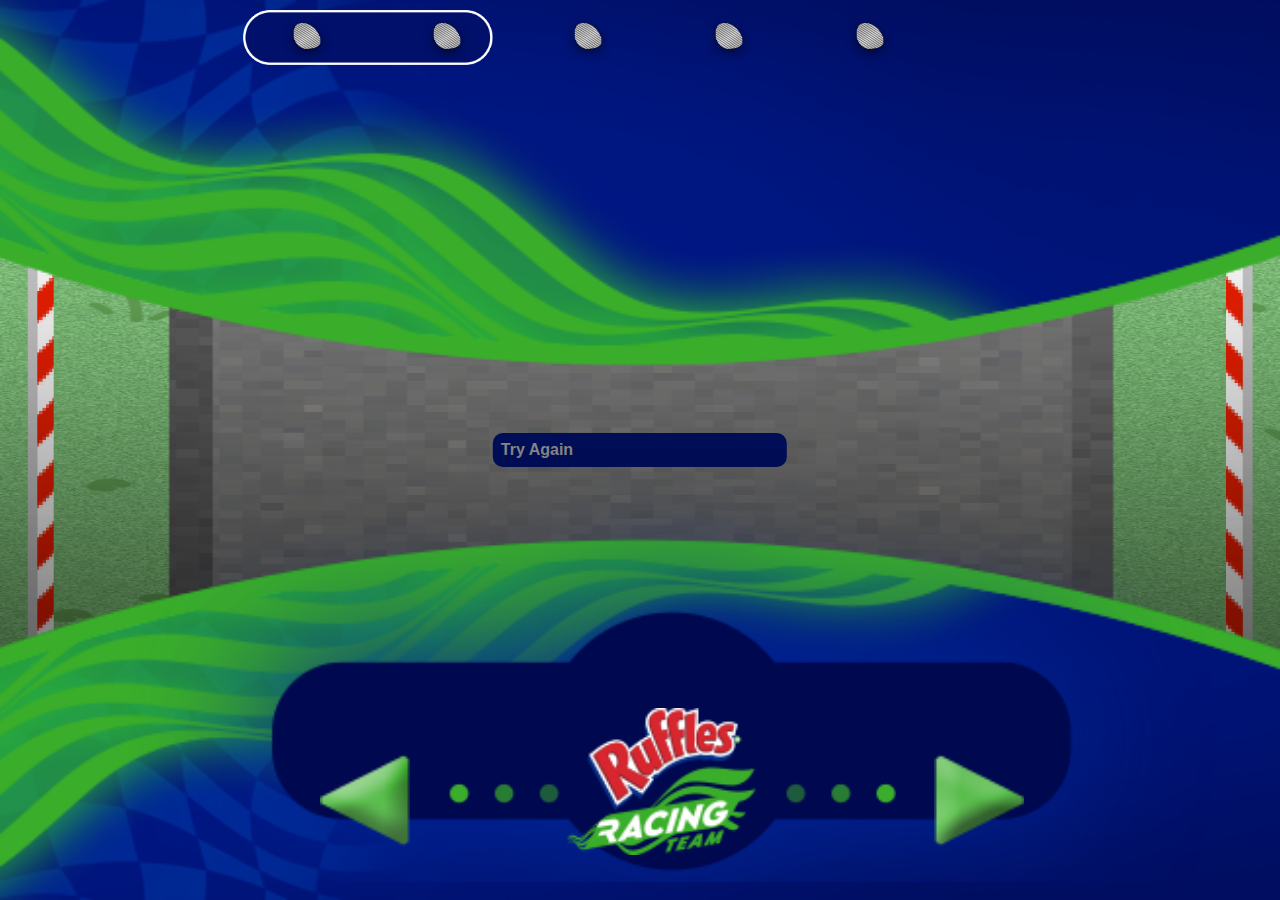
<file: index.html>
<!DOCTYPE html>
<html lang="en">
<head>
<meta charset="UTF-8">
<meta name="viewport" content="width=device-width, initial-scale=1.0">
<title>Game</title>
<link rel="stylesheet" href="newgame.css">
<link rel="stylesheet" href="./fonts/stylesheet.css" type="text/css" charset="utf-8" />
</head>
<body>
<div class="game">
  <div class="startScreen">
    <p class="ClickToStart">Try Again <br><br></p>
  </div>
  <div class="gameArea"></div>
</div>

<div>
  <img class="image_footer" src="assets/Footer.png" />
  <img class="image_header" src="assets/Header.png" />
  <img class="left_stripe" src="assets/L.png" />
  <img class="right_stripe" src="assets/R.png" />
  <img class="chips-count-frame" src="assets/Blue_Bar.png" />
  <img class="chips-count-gray" id="chip-1" src="assets/grey_chip.png" />
  <img class="chips-count-gray" id="chip-2" src="assets/grey_chip.png" />
  <img class="chips-count-gray" id="chip-3" src="assets/grey_chip.png" />
  <img class="chips-count-gray" id="chip-4" src="assets/grey_chip.png" />
  <img class="chips-count-gray" id="chip-5" src="assets/grey_chip.png" />
  <img class="image_control" src="assets/back controls.png"/>
  <img class="left_control"  src="assets/arrow - left.png"/>
  <img class="right_control" src="assets/arrow - right.png"/>
  <img class="logo_control" src="assets/logo - Ruffles.png"/>
</div>

<script src="game.js"></script>
</body>
</html>
</file>
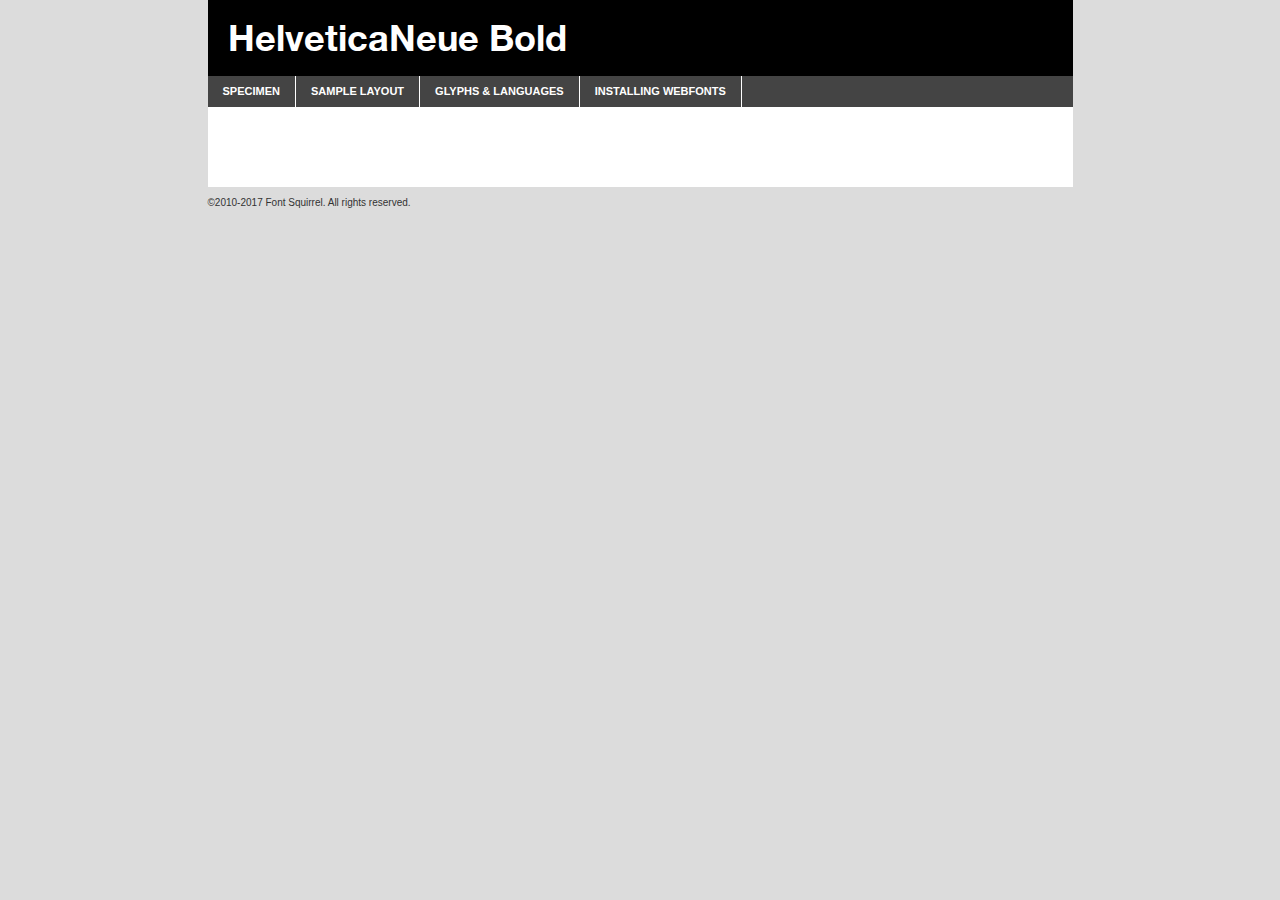
<file: fonts/helveticaneubold-demo.html>
<!DOCTYPE html PUBLIC "-//W3C//DTD XHTML 1.0 Transitional//EN"
        "http://www.w3.org/TR/xhtml1/DTD/xhtml1-transitional.dtd">

<html xmlns="http://www.w3.org/1999/xhtml" xml:lang="en" lang="en">
<head>
    <meta http-equiv="Content-Type" content="text/html; charset=utf-8"/>
    <script src="http://ajax.googleapis.com/ajax/libs/jquery/1.7.2/jquery.min.js" type="text/javascript" charset="utf-8"></script>
    <script type="text/javascript">
		(function($) {
			$.fn.easyTabs = function(option) {
				var param = jQuery.extend({ fadeSpeed: 'fast', defaultContent: 1, activeClass: 'active' }, option);
				$(this).each(function() {
					var thisId = '#' + this.id;
					if ( param.defaultContent == '' )
					{
						param.defaultContent = 1;
					}
					if ( typeof param.defaultContent == 'number' )
					{
						var defaultTab = $(thisId + ' .tabs li:eq(' + (param.defaultContent - 1) + ') a').attr('href').substr(1);
					}
					else
					{
						var defaultTab = param.defaultContent;
					}
					$(thisId + ' .tabs li a').each(function() {
						var tabToHide = $(this).attr('href').substr(1);
						$('#' + tabToHide).addClass('easytabs-tab-content');
					});
					hideAll();
					changeContent(defaultTab);

					function hideAll() {$(thisId + ' .easytabs-tab-content').hide();}

					function changeContent(tabId)
					{
						hideAll();
						$(thisId + ' .tabs li').removeClass(param.activeClass);
						$(thisId + ' .tabs li a[href=#' + tabId + ']').closest('li').addClass(param.activeClass);
						if ( param.fadeSpeed != 'none' )
						{
							$(thisId + ' #' + tabId).fadeIn(param.fadeSpeed);
						}
						else
						{
							$(thisId + ' #' + tabId).show();
						}
					}

					$(thisId + ' .tabs li').click(function() {
						var tabId = $(this).find('a').attr('href').substr(1);
						changeContent(tabId);
						return false;
					});
				});
			}
		})(jQuery);
    </script>
    <link rel="stylesheet" href="specimen_files/specimen_stylesheet.css" type="text/css" charset="utf-8"/>
    <link rel="stylesheet" href="stylesheet.css" type="text/css" charset="utf-8"/>

    <style type="text/css">
        		body {
			font-family: 'helveticaneuebold';
        		}

            </style>

    <title>HelveticaNeue Bold Specimen</title>


    <script type="text/javascript" charset="utf-8">
		$(document).ready(function() {
			$('#container').easyTabs({ defaultContent: 1 });
		});
    </script>
</head>

<body>
<div id="container">
    <div id="header">
		HelveticaNeue Bold    </div>
    <ul class="tabs">
        <li><a href="#specimen">Specimen</a></li>
        <li><a href="#layout">Sample Layout</a></li>
		        <li><a href="#glyphs">Glyphs &amp; Languages</a></li>
        <li><a href="#installing">Installing Webfonts</a></li>

    </ul>

    <div id="main_content">


        <div id="specimen">

            <div class="section">
                <div class="grid12 firstcol">
                    <div class="huge">AaBb</div>
                </div>
            </div>

            <div class="section">
                <div class="glyph_range">A&#x200B;B&#x200b;C&#x200b;D&#x200b;E&#x200b;F&#x200b;G&#x200b;H&#x200b;I&#x200b;J&#x200b;K&#x200b;L&#x200b;M&#x200b;N&#x200b;O&#x200b;P&#x200b;Q&#x200b;R&#x200b;S&#x200b;T&#x200b;U&#x200b;V&#x200b;W&#x200b;X&#x200b;Y&#x200b;Z&#x200b;a&#x200b;b&#x200b;c&#x200b;d&#x200b;e&#x200b;f&#x200b;g&#x200b;h&#x200b;i&#x200b;j&#x200b;k&#x200b;l&#x200b;m&#x200b;n&#x200b;o&#x200b;p&#x200b;q&#x200b;r&#x200b;s&#x200b;t&#x200b;u&#x200b;v&#x200b;w&#x200b;x&#x200b;y&#x200b;z&#x200b;1&#x200b;2&#x200b;3&#x200b;4&#x200b;5&#x200b;6&#x200b;7&#x200b;8&#x200b;9&#x200b;0&#x200b;&amp;&#x200b;.&#x200b;,&#x200b;?&#x200b;!&#x200b;&#64;&#x200b;(&#x200b;)&#x200b;#&#x200b;$&#x200b;%&#x200b;*&#x200b;+&#x200b;-&#x200b;=&#x200b;:&#x200b;;</div>
            </div>
            <div class="section">
                <div class="grid12 firstcol">
                    <table class="sample_table">
                        <tr>
                            <td>10</td>
                            <td class="size10">abcdefghijklmnopqrstuvwxyzABCDEFGHIJKLMNOPQRSTUVWXYZ0123456789abcdefghijklmnopqrstuvwxyzABCDEFGHIJKLMNOPQRSTUVWXYZ0123456789abcdefghijklmnopqrstuvwxyzABCDEFGHIJKLMNOPQRSTUVWXYZ</td>
                        </tr>
                        <tr>
                            <td>11</td>
                            <td class="size11">abcdefghijklmnopqrstuvwxyzABCDEFGHIJKLMNOPQRSTUVWXYZ0123456789abcdefghijklmnopqrstuvwxyzABCDEFGHIJKLMNOPQRSTUVWXYZ0123456789abcdefghijklmnopqrstuvwxyzABCDEFGHIJKLMNOPQRSTUVWXYZ</td>
                        </tr>
                        <tr>
                            <td>12</td>
                            <td class="size12">abcdefghijklmnopqrstuvwxyzABCDEFGHIJKLMNOPQRSTUVWXYZ0123456789abcdefghijklmnopqrstuvwxyzABCDEFGHIJKLMNOPQRSTUVWXYZ0123456789abcdefghijklmnopqrstuvwxyzABCDEFGHIJKLMNOPQRSTUVWXYZ</td>
                        </tr>
                        <tr>
                            <td>13</td>
                            <td class="size13">abcdefghijklmnopqrstuvwxyzABCDEFGHIJKLMNOPQRSTUVWXYZ0123456789abcdefghijklmnopqrstuvwxyzABCDEFGHIJKLMNOPQRSTUVWXYZ0123456789abcdefghijklmnopqrstuvwxyzABCDEFGHIJKLMNOPQRSTUVWXYZ</td>
                        </tr>
                        <tr>
                            <td>14</td>
                            <td class="size14">abcdefghijklmnopqrstuvwxyzABCDEFGHIJKLMNOPQRSTUVWXYZ0123456789abcdefghijklmnopqrstuvwxyzABCDEFGHIJKLMNOPQRSTUVWXYZ0123456789abcdefghijklmnopqrstuvwxyzABCDEFGHIJKLMNOPQRSTUVWXYZ</td>
                        </tr>
                        <tr>
                            <td>16</td>
                            <td class="size16">abcdefghijklmnopqrstuvwxyzABCDEFGHIJKLMNOPQRSTUVWXYZ0123456789abcdefghijklmnopqrstuvwxyzABCDEFGHIJKLMNOPQRSTUVWXYZ</td>
                        </tr>
                        <tr>
                            <td>18</td>
                            <td class="size18">abcdefghijklmnopqrstuvwxyzABCDEFGHIJKLMNOPQRSTUVWXYZ0123456789abcdefghijklmnopqrstuvwxyzABCDEFGHIJKLMNOPQRSTUVWXYZ</td>
                        </tr>
                        <tr>
                            <td>20</td>
                            <td class="size20">abcdefghijklmnopqrstuvwxyzABCDEFGHIJKLMNOPQRSTUVWXYZ0123456789abcdefghijklmnopqrstuvwxyzABCDEFGHIJKLMNOPQRSTUVWXYZ</td>
                        </tr>
                        <tr>
                            <td>24</td>
                            <td class="size24">abcdefghijklmnopqrstuvwxyzABCDEFGHIJKLMNOPQRSTUVWXYZ0123456789abcdefghijklmnopqrstuvwxyzABCDEFGHIJKLMNOPQRSTUVWXYZ</td>
                        </tr>
                        <tr>
                            <td>30</td>
                            <td class="size30">abcdefghijklmnopqrstuvwxyzABCDEFGHIJKLMNOPQRSTUVWXYZ0123456789abcdefghijklmnopqrstuvwxyzABCDEFGHIJKLMNOPQRSTUVWXYZ</td>
                        </tr>
                        <tr>
                            <td>36</td>
                            <td class="size36">abcdefghijklmnopqrstuvwxyzABCDEFGHIJKLMNOPQRSTUVWXYZ0123456789abcdefghijklmnopqrstuvwxyzABCDEFGHIJKLMNOPQRSTUVWXYZ</td>
                        </tr>
                        <tr>
                            <td>48</td>
                            <td class="size48">abcdefghijklmnopqrstuvwxyzABCDEFGHIJKLMNOPQRSTUVWXYZ0123456789abcdefghijklmnopqrstuvwxyzABCDEFGHIJKLMNOPQRSTUVWXYZ</td>
                        </tr>
                        <tr>
                            <td>60</td>
                            <td class="size60">abcdefghijklmnopqrstuvwxyzABCDEFGHIJKLMNOPQRSTUVWXYZ0123456789abcdefghijklmnopqrstuvwxyzABCDEFGHIJKLMNOPQRSTUVWXYZ</td>
                        </tr>
                        <tr>
                            <td>72</td>
                            <td class="size72">abcdefghijklmnopqrstuvwxyzABCDEFGHIJKLMNOPQRSTUVWXYZ0123456789abcdefghijklmnopqrstuvwxyzABCDEFGHIJKLMNOPQRSTUVWXYZ</td>
                        </tr>
                        <tr>
                            <td>90</td>
                            <td class="size90">abcdefghijklmnopqrstuvwxyzABCDEFGHIJKLMNOPQRSTUVWXYZ0123456789abcdefghijklmnopqrstuvwxyzABCDEFGHIJKLMNOPQRSTUVWXYZ</td>
                        </tr>
                    </table>

                </div>

            </div>


            <div class="section" id="bodycomparison">


                <div id="xheight">
                    <div class="fontbody">&#x25FC;&#x25FC;&#x25FC;&#x25FC;&#x25FC;&#x25FC;&#x25FC;&#x25FC;&#x25FC;&#x25FC;&#x25FC;&#x25FC;&#x25FC;&#x25FC;&#x25FC;&#x25FC;&#x25FC;&#x25FC;&#x25FC;&#x25FC;&#x25FC;&#x25FC;&#x25FC;&#x25FC;&#x25FC;&#x25FC;&#x25FC;&#x25FC;&#x25FC;&#x25FC;&#x25FC;&#x25FC;&#x25FC;&#x25FC;&#x25FC;&#x25FC;&#x25FC;&#x25FC;&#x25FC;&#x25FC;&#x25FC;&#x25FC;&#x25FC;&#x25FC;&#x25FC;&#x25FC;&#x25FC;&#x25FC;&#x25FC;&#x25FC;&#x25FC;&#x25FC;&#x25FC;&#x25FC;&#x25FC;&#x25FC;&#x25FC;&#x25FC;&#x25FC;&#x25FC;&#x25FC;&#x25FC;&#x25FC;&#x25FC;&#x25FC;&#x25FC;&#x25FC;&#x25FC;&#x25FC;&#x25FC;&#x25FC;&#x25FC;&#x25FC;&#x25FC;&#x25FC;&#x25FC;&#x25FC;&#x25FC;&#x25FC;&#x25FC;&#x25FC;&#x25FC;&#x25FC;&#x25FC;&#x25FC;&#x25FC;&#x25FC;&#x25FC;&#x25FC;&#x25FC;&#x25FC;&#x25FC;&#x25FC;&#x25FC;&#x25FC;&#x25FC;&#x25FC;&#x25FC;&#x25FC;body</div>
                    <div class="arialbody">body</div>
                    <div class="verdanabody">body</div>
                    <div class="georgiabody">body</div>
                </div>
                <div class="fontbody" style="z-index:1">
                    body<span>HelveticaNeue Bold</span>
                </div>
                <div class="arialbody" style="z-index:1">
                    body<span>Arial</span>
                </div>
                <div class="verdanabody" style="z-index:1">
                    body<span>Verdana</span>
                </div>
                <div class="georgiabody" style="z-index:1">
                    body<span>Georgia</span>
                </div>


            </div>


            <div class="section psample psample_row1" id="">

                <div class="grid2 firstcol">
                    <p class="size10"><span>10.</span>Aenean lacinia bibendum nulla sed consectetur. Fusce dapibus, tellus ac cursus commodo, tortor mauris condimentum nibh, ut fermentum massa justo sit amet risus. Nullam id dolor id nibh ultricies vehicula ut id elit. Cum sociis natoque penatibus et magnis dis parturient montes, nascetur ridiculus mus. Nulla vitae elit libero, a pharetra augue.</p>

                </div>
                <div class="grid3">
                    <p class="size11"><span>11.</span>Aenean lacinia bibendum nulla sed consectetur. Fusce dapibus, tellus ac cursus commodo, tortor mauris condimentum nibh, ut fermentum massa justo sit amet risus. Nullam id dolor id nibh ultricies vehicula ut id elit. Cum sociis natoque penatibus et magnis dis parturient montes, nascetur ridiculus mus. Nulla vitae elit libero, a pharetra augue.</p>

                </div>
                <div class="grid3">
                    <p class="size12"><span>12.</span>Aenean lacinia bibendum nulla sed consectetur. Fusce dapibus, tellus ac cursus commodo, tortor mauris condimentum nibh, ut fermentum massa justo sit amet risus. Nullam id dolor id nibh ultricies vehicula ut id elit. Cum sociis natoque penatibus et magnis dis parturient montes, nascetur ridiculus mus. Nulla vitae elit libero, a pharetra augue.</p>

                </div>
                <div class="grid4">
                    <p class="size13"><span>13.</span>Aenean lacinia bibendum nulla sed consectetur. Fusce dapibus, tellus ac cursus commodo, tortor mauris condimentum nibh, ut fermentum massa justo sit amet risus. Nullam id dolor id nibh ultricies vehicula ut id elit. Cum sociis natoque penatibus et magnis dis parturient montes, nascetur ridiculus mus. Nulla vitae elit libero, a pharetra augue.</p>

                </div>
                <div class="white_blend"></div>

            </div>
            <div class="section psample psample_row2" id="">
                <div class="grid3 firstcol">
                    <p class="size14"><span>14.</span>Aenean lacinia bibendum nulla sed consectetur. Fusce dapibus, tellus ac cursus commodo, tortor mauris condimentum nibh, ut fermentum massa justo sit amet risus. Nullam id dolor id nibh ultricies vehicula ut id elit. Cum sociis natoque penatibus et magnis dis parturient montes, nascetur ridiculus mus. Nulla vitae elit libero, a pharetra augue.</p>

                </div>
                <div class="grid4">
                    <p class="size16"><span>16.</span>Aenean lacinia bibendum nulla sed consectetur. Fusce dapibus, tellus ac cursus commodo, tortor mauris condimentum nibh, ut fermentum massa justo sit amet risus. Nullam id dolor id nibh ultricies vehicula ut id elit. Cum sociis natoque penatibus et magnis dis parturient montes, nascetur ridiculus mus. Nulla vitae elit libero, a pharetra augue.</p>

                </div>
                <div class="grid5">
                    <p class="size18"><span>18.</span>Aenean lacinia bibendum nulla sed consectetur. Fusce dapibus, tellus ac cursus commodo, tortor mauris condimentum nibh, ut fermentum massa justo sit amet risus. Nullam id dolor id nibh ultricies vehicula ut id elit. Cum sociis natoque penatibus et magnis dis parturient montes, nascetur ridiculus mus. Nulla vitae elit libero, a pharetra augue.</p>

                </div>

                <div class="white_blend"></div>

            </div>

            <div class="section psample psample_row3" id="">
                <div class="grid5 firstcol">
                    <p class="size20"><span>20.</span>Aenean lacinia bibendum nulla sed consectetur. Fusce dapibus, tellus ac cursus commodo, tortor mauris condimentum nibh, ut fermentum massa justo sit amet risus. Nullam id dolor id nibh ultricies vehicula ut id elit. Cum sociis natoque penatibus et magnis dis parturient montes, nascetur ridiculus mus. Nulla vitae elit libero, a pharetra augue.</p>
                </div>
                <div class="grid7">
                    <p class="size24"><span>24.</span>Aenean lacinia bibendum nulla sed consectetur. Fusce dapibus, tellus ac cursus commodo, tortor mauris condimentum nibh, ut fermentum massa justo sit amet risus. Nullam id dolor id nibh ultricies vehicula ut id elit. Cum sociis natoque penatibus et magnis dis parturient montes, nascetur ridiculus mus. Nulla vitae elit libero, a pharetra augue.</p>
                </div>

                <div class="white_blend"></div>

            </div>

            <div class="section psample psample_row4" id="">
                <div class="grid12 firstcol">
                    <p class="size30"><span>30.</span>Aenean lacinia bibendum nulla sed consectetur. Fusce dapibus, tellus ac cursus commodo, tortor mauris condimentum nibh, ut fermentum massa justo sit amet risus. Nullam id dolor id nibh ultricies vehicula ut id elit. Cum sociis natoque penatibus et magnis dis parturient montes, nascetur ridiculus mus. Nulla vitae elit libero, a pharetra augue.</p>
                </div>
                <div class="white_blend"></div>

            </div>


            <div class="section psample psample_row1 fullreverse">
                <div class="grid2 firstcol">
                    <p class="size10"><span>10.</span>Aenean lacinia bibendum nulla sed consectetur. Fusce dapibus, tellus ac cursus commodo, tortor mauris condimentum nibh, ut fermentum massa justo sit amet risus. Nullam id dolor id nibh ultricies vehicula ut id elit. Cum sociis natoque penatibus et magnis dis parturient montes, nascetur ridiculus mus. Nulla vitae elit libero, a pharetra augue.</p>

                </div>
                <div class="grid3">
                    <p class="size11"><span>11.</span>Aenean lacinia bibendum nulla sed consectetur. Fusce dapibus, tellus ac cursus commodo, tortor mauris condimentum nibh, ut fermentum massa justo sit amet risus. Nullam id dolor id nibh ultricies vehicula ut id elit. Cum sociis natoque penatibus et magnis dis parturient montes, nascetur ridiculus mus. Nulla vitae elit libero, a pharetra augue.</p>

                </div>
                <div class="grid3">
                    <p class="size12"><span>12.</span>Aenean lacinia bibendum nulla sed consectetur. Fusce dapibus, tellus ac cursus commodo, tortor mauris condimentum nibh, ut fermentum massa justo sit amet risus. Nullam id dolor id nibh ultricies vehicula ut id elit. Cum sociis natoque penatibus et magnis dis parturient montes, nascetur ridiculus mus. Nulla vitae elit libero, a pharetra augue.</p>

                </div>
                <div class="grid4">
                    <p class="size13"><span>13.</span>Aenean lacinia bibendum nulla sed consectetur. Fusce dapibus, tellus ac cursus commodo, tortor mauris condimentum nibh, ut fermentum massa justo sit amet risus. Nullam id dolor id nibh ultricies vehicula ut id elit. Cum sociis natoque penatibus et magnis dis parturient montes, nascetur ridiculus mus. Nulla vitae elit libero, a pharetra augue.</p>

                </div>
                <div class="black_blend"></div>

            </div>

            <div class="section psample psample_row2 fullreverse">
                <div class="grid3 firstcol">
                    <p class="size14"><span>14.</span>Aenean lacinia bibendum nulla sed consectetur. Fusce dapibus, tellus ac cursus commodo, tortor mauris condimentum nibh, ut fermentum massa justo sit amet risus. Nullam id dolor id nibh ultricies vehicula ut id elit. Cum sociis natoque penatibus et magnis dis parturient montes, nascetur ridiculus mus. Nulla vitae elit libero, a pharetra augue.</p>

                </div>
                <div class="grid4">
                    <p class="size16"><span>16.</span>Aenean lacinia bibendum nulla sed consectetur. Fusce dapibus, tellus ac cursus commodo, tortor mauris condimentum nibh, ut fermentum massa justo sit amet risus. Nullam id dolor id nibh ultricies vehicula ut id elit. Cum sociis natoque penatibus et magnis dis parturient montes, nascetur ridiculus mus. Nulla vitae elit libero, a pharetra augue.</p>

                </div>
                <div class="grid5">
                    <p class="size18"><span>18.</span>Aenean lacinia bibendum nulla sed consectetur. Fusce dapibus, tellus ac cursus commodo, tortor mauris condimentum nibh, ut fermentum massa justo sit amet risus. Nullam id dolor id nibh ultricies vehicula ut id elit. Cum sociis natoque penatibus et magnis dis parturient montes, nascetur ridiculus mus. Nulla vitae elit libero, a pharetra augue.</p>

                </div>
                <div class="black_blend"></div>

            </div>

            <div class="section psample fullreverse psample_row3" id="">
                <div class="grid5 firstcol">
                    <p class="size20"><span>20.</span>Aenean lacinia bibendum nulla sed consectetur. Fusce dapibus, tellus ac cursus commodo, tortor mauris condimentum nibh, ut fermentum massa justo sit amet risus. Nullam id dolor id nibh ultricies vehicula ut id elit. Cum sociis natoque penatibus et magnis dis parturient montes, nascetur ridiculus mus. Nulla vitae elit libero, a pharetra augue.</p>
                </div>
                <div class="grid7">
                    <p class="size24"><span>24.</span>Aenean lacinia bibendum nulla sed consectetur. Fusce dapibus, tellus ac cursus commodo, tortor mauris condimentum nibh, ut fermentum massa justo sit amet risus. Nullam id dolor id nibh ultricies vehicula ut id elit. Cum sociis natoque penatibus et magnis dis parturient montes, nascetur ridiculus mus. Nulla vitae elit libero, a pharetra augue.</p>
                </div>

                <div class="black_blend"></div>

            </div>

            <div class="section psample fullreverse psample_row4" id="" style="border-bottom: 20px #000 solid;">
                <div class="grid12 firstcol">
                    <p class="size30"><span>30.</span>Aenean lacinia bibendum nulla sed consectetur. Fusce dapibus, tellus ac cursus commodo, tortor mauris condimentum nibh, ut fermentum massa justo sit amet risus. Nullam id dolor id nibh ultricies vehicula ut id elit. Cum sociis natoque penatibus et magnis dis parturient montes, nascetur ridiculus mus. Nulla vitae elit libero, a pharetra augue.</p>
                </div>
                <div class="black_blend"></div>

            </div>


        </div>

        <div id="layout">

            <div class="section">

                <div class="grid12 firstcol">
                    <h1>Lorem Ipsum Dolor</h1>
                    <h2>Etiam porta sem malesuada magna mollis euismod</h2>

                    <p class="byline">By <a href="#link">Aenean Lacinia</a></p>
                </div>
            </div>
            <div class="section">
                <div class="grid8 firstcol">
                    <p class="large">Donec sed odio dui. Morbi leo risus, porta ac consectetur ac, vestibulum at eros. Fusce dapibus, tellus ac cursus commodo, tortor mauris condimentum nibh, ut fermentum massa justo sit amet risus. </p>


                    <h3>Pellentesque ornare sem</h3>

                    <p>Maecenas sed diam eget risus varius blandit sit amet non magna. Maecenas faucibus mollis interdum. Donec ullamcorper nulla non metus auctor fringilla. Nullam id dolor id nibh ultricies vehicula ut id elit. Nullam id dolor id nibh ultricies vehicula ut id elit. </p>

                    <p>Aenean eu leo quam. Pellentesque ornare sem lacinia quam venenatis vestibulum. Lorem ipsum dolor sit amet, consectetur adipiscing elit. Cum sociis natoque penatibus et magnis dis parturient montes, nascetur ridiculus mus. </p>

                    <p>Nulla vitae elit libero, a pharetra augue. Praesent commodo cursus magna, vel scelerisque nisl consectetur et. Aenean lacinia bibendum nulla sed consectetur. </p>

                    <p>Nullam quis risus eget urna mollis ornare vel eu leo. Nullam quis risus eget urna mollis ornare vel eu leo. Maecenas sed diam eget risus varius blandit sit amet non magna. Donec ullamcorper nulla non metus auctor fringilla. </p>

                    <h3>Cras mattis consectetur</h3>

                    <p>Aenean eu leo quam. Pellentesque ornare sem lacinia quam venenatis vestibulum. Aenean lacinia bibendum nulla sed consectetur. Integer posuere erat a ante venenatis dapibus posuere velit aliquet. Cras mattis consectetur purus sit amet fermentum. </p>

                    <p>Nullam id dolor id nibh ultricies vehicula ut id elit. Nullam quis risus eget urna mollis ornare vel eu leo. Cras mattis consectetur purus sit amet fermentum.</p>
                </div>

                <div class="grid4 sidebar">

                    <div class="box reverse">
                        <p class="last">Nullam quis risus eget urna mollis ornare vel eu leo. Donec ullamcorper nulla non metus auctor fringilla. Cras mattis consectetur purus sit amet fermentum. Sed posuere consectetur est at lobortis. Lorem ipsum dolor sit amet, consectetur adipiscing elit. </p>
                    </div>

                    <p class="caption">Maecenas sed diam eget risus varius.</p>

                    <p>Vestibulum id ligula porta felis euismod semper. Integer posuere erat a ante venenatis dapibus posuere velit aliquet. Vestibulum id ligula porta felis euismod semper. Sed posuere consectetur est at lobortis. Maecenas sed diam eget risus varius blandit sit amet non magna. Fusce dapibus, tellus ac cursus commodo, tortor mauris condimentum nibh, ut fermentum massa justo sit amet risus. </p>


                    <p>Duis mollis, est non commodo luctus, nisi erat porttitor ligula, eget lacinia odio sem nec elit. Aenean lacinia bibendum nulla sed consectetur. Vivamus sagittis lacus vel augue laoreet rutrum faucibus dolor auctor. Aenean lacinia bibendum nulla sed consectetur. Nullam quis risus eget urna mollis ornare vel eu leo. </p>

                    <p>Praesent commodo cursus magna, vel scelerisque nisl consectetur et. Donec ullamcorper nulla non metus auctor fringilla. Maecenas faucibus mollis interdum. Fusce dapibus, tellus ac cursus commodo, tortor mauris condimentum nibh, ut fermentum massa justo sit amet risus. </p>

                </div>
            </div>

        </div>


		

        <div id="glyphs">
            <div class="section">
                <div class="grid12 firstcol">

                    <h1>Language Support</h1>
                    <p>The subset of HelveticaNeue Bold in this kit supports the following languages:<br/>

						Albanian, Basque, Breton, Chamorro, Danish, Dutch, English, Faroese, Finnish, French, Frisian, Galician, German, Icelandic, Italian, Malagasy, Norwegian, Portuguese, Spanish, Alsatian, Aragonese, Arapaho, Arrernte, Asturian, Aymara, Bislama, Cebuano, Corsican, Fijian, French_creole, Genoese, Gilbertese, Greenlandic, Haitian_creole, Hiligaynon, Hmong, Hopi, Ibanag, Iloko_ilokano, Indonesian, Interglossa_glosa, Interlingua, Irish_gaelic, Jerriais, Lojban, Lombard, Luxembourgeois, Manx, Mohawk, Norfolk_pitcairnese, Occitan, Oromo, Pangasinan, Papiamento, Piedmontese, Potawatomi, Rhaeto-romance, Romansh, Rotokas, Sami_lule, Samoan, Sardinian, Scots_gaelic, Seychelles_creole, Shona, Sicilian, Somali, Southern_ndebele, Swahili, Swati_swazi, Tagalog_filipino_pilipino, Tetum, Tok_pisin, Uyghur_latinized, Volapuk, Walloon, Warlpiri, Xhosa, Yapese, Zulu, Latinbasic, Ubasic, Demo                    </p>
                    <h1>Glyph Chart</h1>
                    <p>The subset of HelveticaNeue Bold in this kit includes all the glyphs listed below. Unicode entities are included above each glyph to help you insert individual characters into your layout.</p>
                    <div id="glyph_chart">

																				                                <div><p>&amp;#13;</p>&#13;</div>
																				                                <div><p>&amp;#32;</p>&#32;</div>
																				                                <div><p>&amp;#33;</p>&#33;</div>
																				                                <div><p>&amp;#34;</p>&#34;</div>
																				                                <div><p>&amp;#35;</p>&#35;</div>
																				                                <div><p>&amp;#36;</p>&#36;</div>
																				                                <div><p>&amp;#37;</p>&#37;</div>
																				                                <div><p>&amp;#38;</p>&#38;</div>
																				                                <div><p>&amp;#39;</p>&#39;</div>
																				                                <div><p>&amp;#40;</p>&#40;</div>
																				                                <div><p>&amp;#41;</p>&#41;</div>
																				                                <div><p>&amp;#42;</p>&#42;</div>
																				                                <div><p>&amp;#43;</p>&#43;</div>
																				                                <div><p>&amp;#44;</p>&#44;</div>
																				                                <div><p>&amp;#45;</p>&#45;</div>
																				                                <div><p>&amp;#46;</p>&#46;</div>
																				                                <div><p>&amp;#47;</p>&#47;</div>
																				                                <div><p>&amp;#48;</p>&#48;</div>
																				                                <div><p>&amp;#49;</p>&#49;</div>
																				                                <div><p>&amp;#50;</p>&#50;</div>
																				                                <div><p>&amp;#51;</p>&#51;</div>
																				                                <div><p>&amp;#52;</p>&#52;</div>
																				                                <div><p>&amp;#53;</p>&#53;</div>
																				                                <div><p>&amp;#54;</p>&#54;</div>
																				                                <div><p>&amp;#55;</p>&#55;</div>
																				                                <div><p>&amp;#56;</p>&#56;</div>
																				                                <div><p>&amp;#57;</p>&#57;</div>
																				                                <div><p>&amp;#58;</p>&#58;</div>
																				                                <div><p>&amp;#59;</p>&#59;</div>
																				                                <div><p>&amp;#60;</p>&#60;</div>
																				                                <div><p>&amp;#61;</p>&#61;</div>
																				                                <div><p>&amp;#62;</p>&#62;</div>
																				                                <div><p>&amp;#63;</p>&#63;</div>
																				                                <div><p>&amp;#64;</p>&#64;</div>
																				                                <div><p>&amp;#65;</p>&#65;</div>
																				                                <div><p>&amp;#66;</p>&#66;</div>
																				                                <div><p>&amp;#67;</p>&#67;</div>
																				                                <div><p>&amp;#68;</p>&#68;</div>
																				                                <div><p>&amp;#69;</p>&#69;</div>
																				                                <div><p>&amp;#70;</p>&#70;</div>
																				                                <div><p>&amp;#71;</p>&#71;</div>
																				                                <div><p>&amp;#72;</p>&#72;</div>
																				                                <div><p>&amp;#73;</p>&#73;</div>
																				                                <div><p>&amp;#74;</p>&#74;</div>
																				                                <div><p>&amp;#75;</p>&#75;</div>
																				                                <div><p>&amp;#76;</p>&#76;</div>
																				                                <div><p>&amp;#77;</p>&#77;</div>
																				                                <div><p>&amp;#78;</p>&#78;</div>
																				                                <div><p>&amp;#79;</p>&#79;</div>
																				                                <div><p>&amp;#80;</p>&#80;</div>
																				                                <div><p>&amp;#81;</p>&#81;</div>
																				                                <div><p>&amp;#82;</p>&#82;</div>
																				                                <div><p>&amp;#83;</p>&#83;</div>
																				                                <div><p>&amp;#84;</p>&#84;</div>
																				                                <div><p>&amp;#85;</p>&#85;</div>
																				                                <div><p>&amp;#86;</p>&#86;</div>
																				                                <div><p>&amp;#87;</p>&#87;</div>
																				                                <div><p>&amp;#88;</p>&#88;</div>
																				                                <div><p>&amp;#89;</p>&#89;</div>
																				                                <div><p>&amp;#90;</p>&#90;</div>
																				                                <div><p>&amp;#91;</p>&#91;</div>
																				                                <div><p>&amp;#92;</p>&#92;</div>
																				                                <div><p>&amp;#93;</p>&#93;</div>
																				                                <div><p>&amp;#94;</p>&#94;</div>
																				                                <div><p>&amp;#95;</p>&#95;</div>
																				                                <div><p>&amp;#96;</p>&#96;</div>
																				                                <div><p>&amp;#97;</p>&#97;</div>
																				                                <div><p>&amp;#98;</p>&#98;</div>
																				                                <div><p>&amp;#99;</p>&#99;</div>
																				                                <div><p>&amp;#100;</p>&#100;</div>
																				                                <div><p>&amp;#101;</p>&#101;</div>
																				                                <div><p>&amp;#102;</p>&#102;</div>
																				                                <div><p>&amp;#103;</p>&#103;</div>
																				                                <div><p>&amp;#104;</p>&#104;</div>
																				                                <div><p>&amp;#105;</p>&#105;</div>
																				                                <div><p>&amp;#106;</p>&#106;</div>
																				                                <div><p>&amp;#107;</p>&#107;</div>
																				                                <div><p>&amp;#108;</p>&#108;</div>
																				                                <div><p>&amp;#109;</p>&#109;</div>
																				                                <div><p>&amp;#110;</p>&#110;</div>
																				                                <div><p>&amp;#111;</p>&#111;</div>
																				                                <div><p>&amp;#112;</p>&#112;</div>
																				                                <div><p>&amp;#113;</p>&#113;</div>
																				                                <div><p>&amp;#114;</p>&#114;</div>
																				                                <div><p>&amp;#115;</p>&#115;</div>
																				                                <div><p>&amp;#116;</p>&#116;</div>
																				                                <div><p>&amp;#117;</p>&#117;</div>
																				                                <div><p>&amp;#118;</p>&#118;</div>
																				                                <div><p>&amp;#119;</p>&#119;</div>
																				                                <div><p>&amp;#120;</p>&#120;</div>
																				                                <div><p>&amp;#121;</p>&#121;</div>
																				                                <div><p>&amp;#122;</p>&#122;</div>
																				                                <div><p>&amp;#123;</p>&#123;</div>
																				                                <div><p>&amp;#124;</p>&#124;</div>
																				                                <div><p>&amp;#125;</p>&#125;</div>
																				                                <div><p>&amp;#126;</p>&#126;</div>
																				                                <div><p>&amp;#160;</p>&#160;</div>
																				                                <div><p>&amp;#161;</p>&#161;</div>
																				                                <div><p>&amp;#162;</p>&#162;</div>
																				                                <div><p>&amp;#163;</p>&#163;</div>
																				                                <div><p>&amp;#164;</p>&#164;</div>
																				                                <div><p>&amp;#165;</p>&#165;</div>
																				                                <div><p>&amp;#166;</p>&#166;</div>
																				                                <div><p>&amp;#167;</p>&#167;</div>
																				                                <div><p>&amp;#168;</p>&#168;</div>
																				                                <div><p>&amp;#169;</p>&#169;</div>
																				                                <div><p>&amp;#170;</p>&#170;</div>
																				                                <div><p>&amp;#171;</p>&#171;</div>
																				                                <div><p>&amp;#172;</p>&#172;</div>
																				                                <div><p>&amp;#173;</p>&#173;</div>
																				                                <div><p>&amp;#174;</p>&#174;</div>
																				                                <div><p>&amp;#175;</p>&#175;</div>
																				                                <div><p>&amp;#176;</p>&#176;</div>
																				                                <div><p>&amp;#177;</p>&#177;</div>
																				                                <div><p>&amp;#178;</p>&#178;</div>
																				                                <div><p>&amp;#179;</p>&#179;</div>
																				                                <div><p>&amp;#180;</p>&#180;</div>
																				                                <div><p>&amp;#181;</p>&#181;</div>
																				                                <div><p>&amp;#182;</p>&#182;</div>
																				                                <div><p>&amp;#183;</p>&#183;</div>
																				                                <div><p>&amp;#184;</p>&#184;</div>
																				                                <div><p>&amp;#185;</p>&#185;</div>
																				                                <div><p>&amp;#186;</p>&#186;</div>
																				                                <div><p>&amp;#187;</p>&#187;</div>
																				                                <div><p>&amp;#188;</p>&#188;</div>
																				                                <div><p>&amp;#189;</p>&#189;</div>
																				                                <div><p>&amp;#190;</p>&#190;</div>
																				                                <div><p>&amp;#191;</p>&#191;</div>
																				                                <div><p>&amp;#192;</p>&#192;</div>
																				                                <div><p>&amp;#193;</p>&#193;</div>
																				                                <div><p>&amp;#194;</p>&#194;</div>
																				                                <div><p>&amp;#195;</p>&#195;</div>
																				                                <div><p>&amp;#196;</p>&#196;</div>
																				                                <div><p>&amp;#197;</p>&#197;</div>
																				                                <div><p>&amp;#198;</p>&#198;</div>
																				                                <div><p>&amp;#199;</p>&#199;</div>
																				                                <div><p>&amp;#200;</p>&#200;</div>
																				                                <div><p>&amp;#201;</p>&#201;</div>
																				                                <div><p>&amp;#202;</p>&#202;</div>
																				                                <div><p>&amp;#203;</p>&#203;</div>
																				                                <div><p>&amp;#204;</p>&#204;</div>
																				                                <div><p>&amp;#205;</p>&#205;</div>
																				                                <div><p>&amp;#206;</p>&#206;</div>
																				                                <div><p>&amp;#207;</p>&#207;</div>
																				                                <div><p>&amp;#208;</p>&#208;</div>
																				                                <div><p>&amp;#209;</p>&#209;</div>
																				                                <div><p>&amp;#210;</p>&#210;</div>
																				                                <div><p>&amp;#211;</p>&#211;</div>
																				                                <div><p>&amp;#212;</p>&#212;</div>
																				                                <div><p>&amp;#213;</p>&#213;</div>
																				                                <div><p>&amp;#214;</p>&#214;</div>
																				                                <div><p>&amp;#215;</p>&#215;</div>
																				                                <div><p>&amp;#216;</p>&#216;</div>
																				                                <div><p>&amp;#217;</p>&#217;</div>
																				                                <div><p>&amp;#218;</p>&#218;</div>
																				                                <div><p>&amp;#219;</p>&#219;</div>
																				                                <div><p>&amp;#220;</p>&#220;</div>
																				                                <div><p>&amp;#221;</p>&#221;</div>
																				                                <div><p>&amp;#222;</p>&#222;</div>
																				                                <div><p>&amp;#223;</p>&#223;</div>
																				                                <div><p>&amp;#224;</p>&#224;</div>
																				                                <div><p>&amp;#225;</p>&#225;</div>
																				                                <div><p>&amp;#226;</p>&#226;</div>
																				                                <div><p>&amp;#227;</p>&#227;</div>
																				                                <div><p>&amp;#228;</p>&#228;</div>
																				                                <div><p>&amp;#229;</p>&#229;</div>
																				                                <div><p>&amp;#230;</p>&#230;</div>
																				                                <div><p>&amp;#231;</p>&#231;</div>
																				                                <div><p>&amp;#232;</p>&#232;</div>
																				                                <div><p>&amp;#233;</p>&#233;</div>
																				                                <div><p>&amp;#234;</p>&#234;</div>
																				                                <div><p>&amp;#235;</p>&#235;</div>
																				                                <div><p>&amp;#236;</p>&#236;</div>
																				                                <div><p>&amp;#237;</p>&#237;</div>
																				                                <div><p>&amp;#238;</p>&#238;</div>
																				                                <div><p>&amp;#239;</p>&#239;</div>
																				                                <div><p>&amp;#240;</p>&#240;</div>
																				                                <div><p>&amp;#241;</p>&#241;</div>
																				                                <div><p>&amp;#242;</p>&#242;</div>
																				                                <div><p>&amp;#243;</p>&#243;</div>
																				                                <div><p>&amp;#244;</p>&#244;</div>
																				                                <div><p>&amp;#245;</p>&#245;</div>
																				                                <div><p>&amp;#246;</p>&#246;</div>
																				                                <div><p>&amp;#247;</p>&#247;</div>
																				                                <div><p>&amp;#248;</p>&#248;</div>
																				                                <div><p>&amp;#249;</p>&#249;</div>
																				                                <div><p>&amp;#250;</p>&#250;</div>
																				                                <div><p>&amp;#251;</p>&#251;</div>
																				                                <div><p>&amp;#252;</p>&#252;</div>
																				                                <div><p>&amp;#253;</p>&#253;</div>
																				                                <div><p>&amp;#254;</p>&#254;</div>
																				                                <div><p>&amp;#255;</p>&#255;</div>
																				                                <div><p>&amp;#338;</p>&#338;</div>
																				                                <div><p>&amp;#339;</p>&#339;</div>
																				                                <div><p>&amp;#376;</p>&#376;</div>
																				                                <div><p>&amp;#710;</p>&#710;</div>
																				                                <div><p>&amp;#732;</p>&#732;</div>
																				                                <div><p>&amp;#8192;</p>&#8192;</div>
																				                                <div><p>&amp;#8193;</p>&#8193;</div>
																				                                <div><p>&amp;#8194;</p>&#8194;</div>
																				                                <div><p>&amp;#8195;</p>&#8195;</div>
																				                                <div><p>&amp;#8196;</p>&#8196;</div>
																				                                <div><p>&amp;#8197;</p>&#8197;</div>
																				                                <div><p>&amp;#8198;</p>&#8198;</div>
																				                                <div><p>&amp;#8199;</p>&#8199;</div>
																				                                <div><p>&amp;#8200;</p>&#8200;</div>
																				                                <div><p>&amp;#8201;</p>&#8201;</div>
																				                                <div><p>&amp;#8202;</p>&#8202;</div>
																				                                <div><p>&amp;#8208;</p>&#8208;</div>
																				                                <div><p>&amp;#8209;</p>&#8209;</div>
																				                                <div><p>&amp;#8210;</p>&#8210;</div>
																				                                <div><p>&amp;#8211;</p>&#8211;</div>
																				                                <div><p>&amp;#8212;</p>&#8212;</div>
																				                                <div><p>&amp;#8216;</p>&#8216;</div>
																				                                <div><p>&amp;#8217;</p>&#8217;</div>
																				                                <div><p>&amp;#8218;</p>&#8218;</div>
																				                                <div><p>&amp;#8220;</p>&#8220;</div>
																				                                <div><p>&amp;#8221;</p>&#8221;</div>
																				                                <div><p>&amp;#8222;</p>&#8222;</div>
																				                                <div><p>&amp;#8226;</p>&#8226;</div>
																				                                <div><p>&amp;#8230;</p>&#8230;</div>
																				                                <div><p>&amp;#8239;</p>&#8239;</div>
																				                                <div><p>&amp;#8249;</p>&#8249;</div>
																				                                <div><p>&amp;#8250;</p>&#8250;</div>
																				                                <div><p>&amp;#8287;</p>&#8287;</div>
																				                                <div><p>&amp;#8482;</p>&#8482;</div>
																				                                <div><p>&amp;#9724;</p>&#9724;</div>
																																													                    </div>
                </div>


            </div>
        </div>


        <div id="specs">

        </div>

        <div id="installing">
            <div class="section">
                <div class="grid7 firstcol">
                    <h1>Installing Webfonts</h1>

                    <p>Webfonts are supported by all major browser platforms but not all in the same way. There are currently four different font formats that must be included in order to target all browsers. This includes TTF, WOFF, EOT and SVG.</p>

                    <h2>1. Upload your webfonts</h2>
                    <p>You must upload your webfont kit to your website. They should be in or near the same directory as your CSS files.</p>

                    <h2>2. Include the webfont stylesheet</h2>
                    <p>A special CSS @font-face declaration helps the various browsers select the appropriate font it needs without causing you a bunch of headaches. Learn more about this syntax by reading the <a href="https://www.fontspring.com/blog/further-hardening-of-the-bulletproof-syntax">Fontspring blog post</a> about it. The code for it is as follows:</p>


                    <code>
                        @font-face{
                        font-family: 'MyWebFont';
                        src: url('WebFont.eot');
                        src: url('WebFont.eot?#iefix') format('embedded-opentype'),
                        url('WebFont.woff') format('woff'),
                        url('WebFont.ttf') format('truetype'),
                        url('WebFont.svg#webfont') format('svg');
                        }
                    </code>

                    <p>We've already gone ahead and generated the code for you. All you have to do is link to the stylesheet in your HTML, like this:</p>
                    <code>&lt;link rel=&quot;stylesheet&quot; href=&quot;stylesheet.css&quot; type=&quot;text/css&quot; charset=&quot;utf-8&quot; /&gt;</code>

                    <h2>3. Modify your own stylesheet</h2>
                    <p>To take advantage of your new fonts, you must tell your stylesheet to use them. Look at the original @font-face declaration above and find the property called "font-family." The name linked there will be what you use to reference the font. Prepend that webfont name to the font stack in the "font-family" property, inside the selector you want to change. For example:</p>
                    <code>p { font-family: 'WebFont', Arial, sans-serif; }</code>

                    <h2>4. Test</h2>
                    <p>Getting webfonts to work cross-browser <em>can</em> be tricky. Use the information in the sidebar to help you if you find that fonts aren't loading in a particular browser.</p>
                </div>

                <div class="grid5 sidebar">
                    <div class="box">
                        <h2>Troubleshooting<br/>Font-Face Problems</h2>
                        <p>Having trouble getting your webfonts to load in your new website? Here are some tips to sort out what might be the problem.</p>

                        <h3>Fonts not showing in any browser</h3>

                        <p>This sounds like you need to work on the plumbing. You either did not upload the fonts to the correct directory, or you did not link the fonts properly in the CSS. If you've confirmed that all this is correct and you still have a problem, take a look at your .htaccess file and see if requests are getting intercepted.</p>

                        <h3>Fonts not loading in iPhone or iPad</h3>

                        <p>The most common problem here is that you are serving the fonts from an IIS server. IIS refuses to serve files that have unknown MIME types. If that is the case, you must set the MIME type for SVG to "image/svg+xml" in the server settings. Follow these instructions from Microsoft if you need help.</p>

                        <h3>Fonts not loading in Firefox</h3>

                        <p>The primary reason for this failure? You are still using a version Firefox older than 3.5. So upgrade already! If that isn't it, then you are very likely serving fonts from a different domain. Firefox requires that all font assets be served from the same domain. Lastly it is possible that you need to add WOFF to your list of MIME types (if you are serving via IIS.)</p>

                        <h3>Fonts not loading in IE</h3>

                        <p>Are you looking at Internet Explorer on an actual Windows machine or are you cheating by using a service like Adobe BrowserLab? Many of these screenshot services do not render @font-face for IE. Best to test it on a real machine.</p>

                        <h3>Fonts not loading in IE9</h3>

                        <p>IE9, like Firefox, requires that fonts be served from the same domain as the website. Make sure that is the case.</p>
                    </div>
                </div>
            </div>

        </div>

    </div>
    <div id="footer">
        <p>&copy;2010-2017 Font Squirrel. All rights reserved.</p>
    </div>
</div>
</body>
</html>
</file>
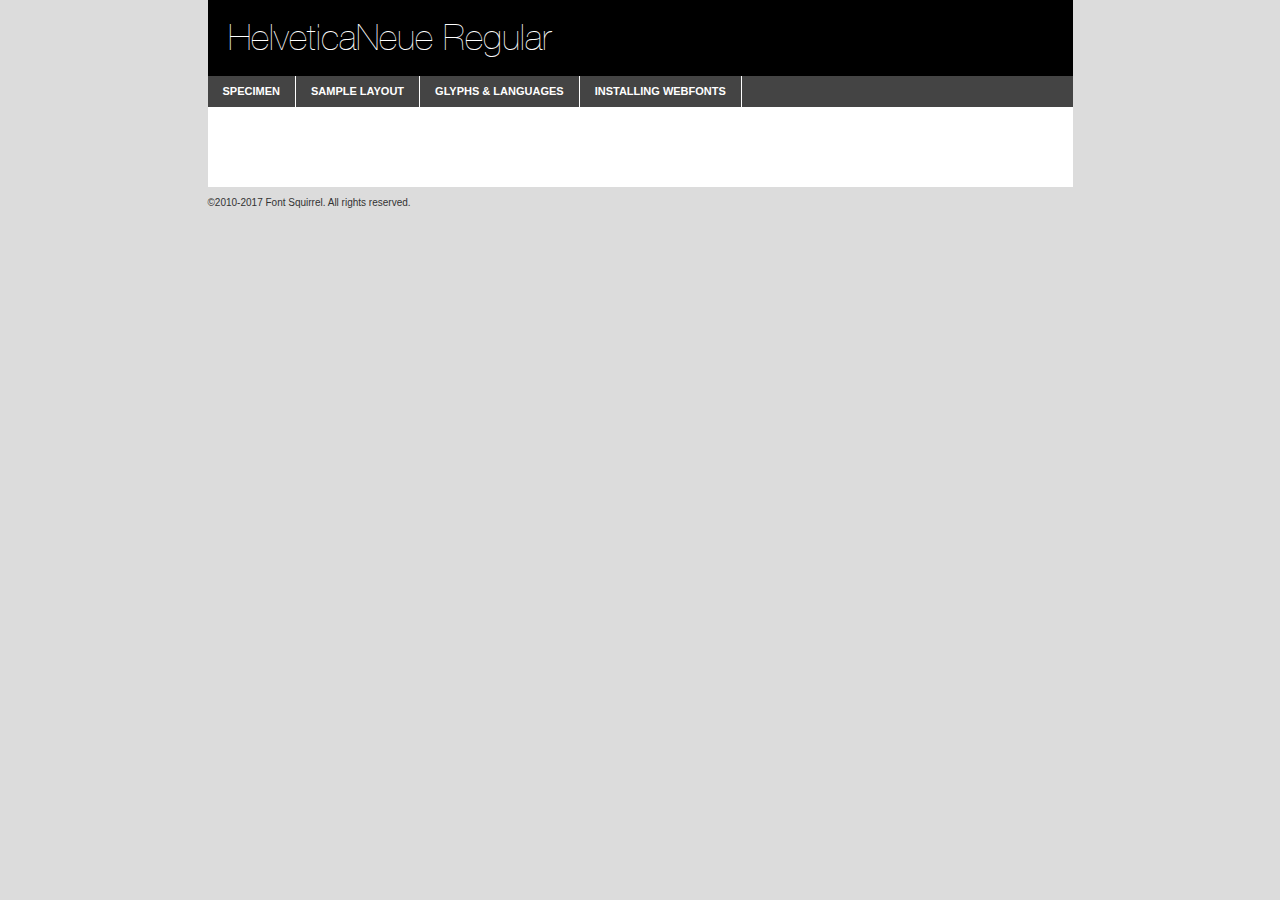
<file: fonts/helveticaneue-demo.html>
<!DOCTYPE html PUBLIC "-//W3C//DTD XHTML 1.0 Transitional//EN"
        "http://www.w3.org/TR/xhtml1/DTD/xhtml1-transitional.dtd">

<html xmlns="http://www.w3.org/1999/xhtml" xml:lang="en" lang="en">
<head>
    <meta http-equiv="Content-Type" content="text/html; charset=utf-8"/>
    <script src="http://ajax.googleapis.com/ajax/libs/jquery/1.7.2/jquery.min.js" type="text/javascript" charset="utf-8"></script>
    <script type="text/javascript">
		(function($) {
			$.fn.easyTabs = function(option) {
				var param = jQuery.extend({ fadeSpeed: 'fast', defaultContent: 1, activeClass: 'active' }, option);
				$(this).each(function() {
					var thisId = '#' + this.id;
					if ( param.defaultContent == '' )
					{
						param.defaultContent = 1;
					}
					if ( typeof param.defaultContent == 'number' )
					{
						var defaultTab = $(thisId + ' .tabs li:eq(' + (param.defaultContent - 1) + ') a').attr('href').substr(1);
					}
					else
					{
						var defaultTab = param.defaultContent;
					}
					$(thisId + ' .tabs li a').each(function() {
						var tabToHide = $(this).attr('href').substr(1);
						$('#' + tabToHide).addClass('easytabs-tab-content');
					});
					hideAll();
					changeContent(defaultTab);

					function hideAll() {$(thisId + ' .easytabs-tab-content').hide();}

					function changeContent(tabId)
					{
						hideAll();
						$(thisId + ' .tabs li').removeClass(param.activeClass);
						$(thisId + ' .tabs li a[href=#' + tabId + ']').closest('li').addClass(param.activeClass);
						if ( param.fadeSpeed != 'none' )
						{
							$(thisId + ' #' + tabId).fadeIn(param.fadeSpeed);
						}
						else
						{
							$(thisId + ' #' + tabId).show();
						}
					}

					$(thisId + ' .tabs li').click(function() {
						var tabId = $(this).find('a').attr('href').substr(1);
						changeContent(tabId);
						return false;
					});
				});
			}
		})(jQuery);
    </script>
    <link rel="stylesheet" href="specimen_files/specimen_stylesheet.css" type="text/css" charset="utf-8"/>
    <link rel="stylesheet" href="stylesheet.css" type="text/css" charset="utf-8"/>

    <style type="text/css">
        		body {
			font-family: 'helveticaneueregular';
        		}

            </style>

    <title>HelveticaNeue Regular Specimen</title>


    <script type="text/javascript" charset="utf-8">
		$(document).ready(function() {
			$('#container').easyTabs({ defaultContent: 1 });
		});
    </script>
</head>

<body>
<div id="container">
    <div id="header">
		HelveticaNeue Regular    </div>
    <ul class="tabs">
        <li><a href="#specimen">Specimen</a></li>
        <li><a href="#layout">Sample Layout</a></li>
		        <li><a href="#glyphs">Glyphs &amp; Languages</a></li>
        <li><a href="#installing">Installing Webfonts</a></li>

    </ul>

    <div id="main_content">


        <div id="specimen">

            <div class="section">
                <div class="grid12 firstcol">
                    <div class="huge">AaBb</div>
                </div>
            </div>

            <div class="section">
                <div class="glyph_range">A&#x200B;B&#x200b;C&#x200b;D&#x200b;E&#x200b;F&#x200b;G&#x200b;H&#x200b;I&#x200b;J&#x200b;K&#x200b;L&#x200b;M&#x200b;N&#x200b;O&#x200b;P&#x200b;Q&#x200b;R&#x200b;S&#x200b;T&#x200b;U&#x200b;V&#x200b;W&#x200b;X&#x200b;Y&#x200b;Z&#x200b;a&#x200b;b&#x200b;c&#x200b;d&#x200b;e&#x200b;f&#x200b;g&#x200b;h&#x200b;i&#x200b;j&#x200b;k&#x200b;l&#x200b;m&#x200b;n&#x200b;o&#x200b;p&#x200b;q&#x200b;r&#x200b;s&#x200b;t&#x200b;u&#x200b;v&#x200b;w&#x200b;x&#x200b;y&#x200b;z&#x200b;1&#x200b;2&#x200b;3&#x200b;4&#x200b;5&#x200b;6&#x200b;7&#x200b;8&#x200b;9&#x200b;0&#x200b;&amp;&#x200b;.&#x200b;,&#x200b;?&#x200b;!&#x200b;&#64;&#x200b;(&#x200b;)&#x200b;#&#x200b;$&#x200b;%&#x200b;*&#x200b;+&#x200b;-&#x200b;=&#x200b;:&#x200b;;</div>
            </div>
            <div class="section">
                <div class="grid12 firstcol">
                    <table class="sample_table">
                        <tr>
                            <td>10</td>
                            <td class="size10">abcdefghijklmnopqrstuvwxyzABCDEFGHIJKLMNOPQRSTUVWXYZ0123456789abcdefghijklmnopqrstuvwxyzABCDEFGHIJKLMNOPQRSTUVWXYZ0123456789abcdefghijklmnopqrstuvwxyzABCDEFGHIJKLMNOPQRSTUVWXYZ</td>
                        </tr>
                        <tr>
                            <td>11</td>
                            <td class="size11">abcdefghijklmnopqrstuvwxyzABCDEFGHIJKLMNOPQRSTUVWXYZ0123456789abcdefghijklmnopqrstuvwxyzABCDEFGHIJKLMNOPQRSTUVWXYZ0123456789abcdefghijklmnopqrstuvwxyzABCDEFGHIJKLMNOPQRSTUVWXYZ</td>
                        </tr>
                        <tr>
                            <td>12</td>
                            <td class="size12">abcdefghijklmnopqrstuvwxyzABCDEFGHIJKLMNOPQRSTUVWXYZ0123456789abcdefghijklmnopqrstuvwxyzABCDEFGHIJKLMNOPQRSTUVWXYZ0123456789abcdefghijklmnopqrstuvwxyzABCDEFGHIJKLMNOPQRSTUVWXYZ</td>
                        </tr>
                        <tr>
                            <td>13</td>
                            <td class="size13">abcdefghijklmnopqrstuvwxyzABCDEFGHIJKLMNOPQRSTUVWXYZ0123456789abcdefghijklmnopqrstuvwxyzABCDEFGHIJKLMNOPQRSTUVWXYZ0123456789abcdefghijklmnopqrstuvwxyzABCDEFGHIJKLMNOPQRSTUVWXYZ</td>
                        </tr>
                        <tr>
                            <td>14</td>
                            <td class="size14">abcdefghijklmnopqrstuvwxyzABCDEFGHIJKLMNOPQRSTUVWXYZ0123456789abcdefghijklmnopqrstuvwxyzABCDEFGHIJKLMNOPQRSTUVWXYZ0123456789abcdefghijklmnopqrstuvwxyzABCDEFGHIJKLMNOPQRSTUVWXYZ</td>
                        </tr>
                        <tr>
                            <td>16</td>
                            <td class="size16">abcdefghijklmnopqrstuvwxyzABCDEFGHIJKLMNOPQRSTUVWXYZ0123456789abcdefghijklmnopqrstuvwxyzABCDEFGHIJKLMNOPQRSTUVWXYZ</td>
                        </tr>
                        <tr>
                            <td>18</td>
                            <td class="size18">abcdefghijklmnopqrstuvwxyzABCDEFGHIJKLMNOPQRSTUVWXYZ0123456789abcdefghijklmnopqrstuvwxyzABCDEFGHIJKLMNOPQRSTUVWXYZ</td>
                        </tr>
                        <tr>
                            <td>20</td>
                            <td class="size20">abcdefghijklmnopqrstuvwxyzABCDEFGHIJKLMNOPQRSTUVWXYZ0123456789abcdefghijklmnopqrstuvwxyzABCDEFGHIJKLMNOPQRSTUVWXYZ</td>
                        </tr>
                        <tr>
                            <td>24</td>
                            <td class="size24">abcdefghijklmnopqrstuvwxyzABCDEFGHIJKLMNOPQRSTUVWXYZ0123456789abcdefghijklmnopqrstuvwxyzABCDEFGHIJKLMNOPQRSTUVWXYZ</td>
                        </tr>
                        <tr>
                            <td>30</td>
                            <td class="size30">abcdefghijklmnopqrstuvwxyzABCDEFGHIJKLMNOPQRSTUVWXYZ0123456789abcdefghijklmnopqrstuvwxyzABCDEFGHIJKLMNOPQRSTUVWXYZ</td>
                        </tr>
                        <tr>
                            <td>36</td>
                            <td class="size36">abcdefghijklmnopqrstuvwxyzABCDEFGHIJKLMNOPQRSTUVWXYZ0123456789abcdefghijklmnopqrstuvwxyzABCDEFGHIJKLMNOPQRSTUVWXYZ</td>
                        </tr>
                        <tr>
                            <td>48</td>
                            <td class="size48">abcdefghijklmnopqrstuvwxyzABCDEFGHIJKLMNOPQRSTUVWXYZ0123456789abcdefghijklmnopqrstuvwxyzABCDEFGHIJKLMNOPQRSTUVWXYZ</td>
                        </tr>
                        <tr>
                            <td>60</td>
                            <td class="size60">abcdefghijklmnopqrstuvwxyzABCDEFGHIJKLMNOPQRSTUVWXYZ0123456789abcdefghijklmnopqrstuvwxyzABCDEFGHIJKLMNOPQRSTUVWXYZ</td>
                        </tr>
                        <tr>
                            <td>72</td>
                            <td class="size72">abcdefghijklmnopqrstuvwxyzABCDEFGHIJKLMNOPQRSTUVWXYZ0123456789abcdefghijklmnopqrstuvwxyzABCDEFGHIJKLMNOPQRSTUVWXYZ</td>
                        </tr>
                        <tr>
                            <td>90</td>
                            <td class="size90">abcdefghijklmnopqrstuvwxyzABCDEFGHIJKLMNOPQRSTUVWXYZ0123456789abcdefghijklmnopqrstuvwxyzABCDEFGHIJKLMNOPQRSTUVWXYZ</td>
                        </tr>
                    </table>

                </div>

            </div>


            <div class="section" id="bodycomparison">


                <div id="xheight">
                    <div class="fontbody">&#x25FC;&#x25FC;&#x25FC;&#x25FC;&#x25FC;&#x25FC;&#x25FC;&#x25FC;&#x25FC;&#x25FC;&#x25FC;&#x25FC;&#x25FC;&#x25FC;&#x25FC;&#x25FC;&#x25FC;&#x25FC;&#x25FC;&#x25FC;&#x25FC;&#x25FC;&#x25FC;&#x25FC;&#x25FC;&#x25FC;&#x25FC;&#x25FC;&#x25FC;&#x25FC;&#x25FC;&#x25FC;&#x25FC;&#x25FC;&#x25FC;&#x25FC;&#x25FC;&#x25FC;&#x25FC;&#x25FC;&#x25FC;&#x25FC;&#x25FC;&#x25FC;&#x25FC;&#x25FC;&#x25FC;&#x25FC;&#x25FC;&#x25FC;&#x25FC;&#x25FC;&#x25FC;&#x25FC;&#x25FC;&#x25FC;&#x25FC;&#x25FC;&#x25FC;&#x25FC;&#x25FC;&#x25FC;&#x25FC;&#x25FC;&#x25FC;&#x25FC;&#x25FC;&#x25FC;&#x25FC;&#x25FC;&#x25FC;&#x25FC;&#x25FC;&#x25FC;&#x25FC;&#x25FC;&#x25FC;&#x25FC;&#x25FC;&#x25FC;&#x25FC;&#x25FC;&#x25FC;&#x25FC;&#x25FC;&#x25FC;&#x25FC;&#x25FC;&#x25FC;&#x25FC;&#x25FC;&#x25FC;&#x25FC;&#x25FC;&#x25FC;&#x25FC;&#x25FC;&#x25FC;&#x25FC;body</div>
                    <div class="arialbody">body</div>
                    <div class="verdanabody">body</div>
                    <div class="georgiabody">body</div>
                </div>
                <div class="fontbody" style="z-index:1">
                    body<span>HelveticaNeue Regular</span>
                </div>
                <div class="arialbody" style="z-index:1">
                    body<span>Arial</span>
                </div>
                <div class="verdanabody" style="z-index:1">
                    body<span>Verdana</span>
                </div>
                <div class="georgiabody" style="z-index:1">
                    body<span>Georgia</span>
                </div>


            </div>


            <div class="section psample psample_row1" id="">

                <div class="grid2 firstcol">
                    <p class="size10"><span>10.</span>Aenean lacinia bibendum nulla sed consectetur. Fusce dapibus, tellus ac cursus commodo, tortor mauris condimentum nibh, ut fermentum massa justo sit amet risus. Nullam id dolor id nibh ultricies vehicula ut id elit. Cum sociis natoque penatibus et magnis dis parturient montes, nascetur ridiculus mus. Nulla vitae elit libero, a pharetra augue.</p>

                </div>
                <div class="grid3">
                    <p class="size11"><span>11.</span>Aenean lacinia bibendum nulla sed consectetur. Fusce dapibus, tellus ac cursus commodo, tortor mauris condimentum nibh, ut fermentum massa justo sit amet risus. Nullam id dolor id nibh ultricies vehicula ut id elit. Cum sociis natoque penatibus et magnis dis parturient montes, nascetur ridiculus mus. Nulla vitae elit libero, a pharetra augue.</p>

                </div>
                <div class="grid3">
                    <p class="size12"><span>12.</span>Aenean lacinia bibendum nulla sed consectetur. Fusce dapibus, tellus ac cursus commodo, tortor mauris condimentum nibh, ut fermentum massa justo sit amet risus. Nullam id dolor id nibh ultricies vehicula ut id elit. Cum sociis natoque penatibus et magnis dis parturient montes, nascetur ridiculus mus. Nulla vitae elit libero, a pharetra augue.</p>

                </div>
                <div class="grid4">
                    <p class="size13"><span>13.</span>Aenean lacinia bibendum nulla sed consectetur. Fusce dapibus, tellus ac cursus commodo, tortor mauris condimentum nibh, ut fermentum massa justo sit amet risus. Nullam id dolor id nibh ultricies vehicula ut id elit. Cum sociis natoque penatibus et magnis dis parturient montes, nascetur ridiculus mus. Nulla vitae elit libero, a pharetra augue.</p>

                </div>
                <div class="white_blend"></div>

            </div>
            <div class="section psample psample_row2" id="">
                <div class="grid3 firstcol">
                    <p class="size14"><span>14.</span>Aenean lacinia bibendum nulla sed consectetur. Fusce dapibus, tellus ac cursus commodo, tortor mauris condimentum nibh, ut fermentum massa justo sit amet risus. Nullam id dolor id nibh ultricies vehicula ut id elit. Cum sociis natoque penatibus et magnis dis parturient montes, nascetur ridiculus mus. Nulla vitae elit libero, a pharetra augue.</p>

                </div>
                <div class="grid4">
                    <p class="size16"><span>16.</span>Aenean lacinia bibendum nulla sed consectetur. Fusce dapibus, tellus ac cursus commodo, tortor mauris condimentum nibh, ut fermentum massa justo sit amet risus. Nullam id dolor id nibh ultricies vehicula ut id elit. Cum sociis natoque penatibus et magnis dis parturient montes, nascetur ridiculus mus. Nulla vitae elit libero, a pharetra augue.</p>

                </div>
                <div class="grid5">
                    <p class="size18"><span>18.</span>Aenean lacinia bibendum nulla sed consectetur. Fusce dapibus, tellus ac cursus commodo, tortor mauris condimentum nibh, ut fermentum massa justo sit amet risus. Nullam id dolor id nibh ultricies vehicula ut id elit. Cum sociis natoque penatibus et magnis dis parturient montes, nascetur ridiculus mus. Nulla vitae elit libero, a pharetra augue.</p>

                </div>

                <div class="white_blend"></div>

            </div>

            <div class="section psample psample_row3" id="">
                <div class="grid5 firstcol">
                    <p class="size20"><span>20.</span>Aenean lacinia bibendum nulla sed consectetur. Fusce dapibus, tellus ac cursus commodo, tortor mauris condimentum nibh, ut fermentum massa justo sit amet risus. Nullam id dolor id nibh ultricies vehicula ut id elit. Cum sociis natoque penatibus et magnis dis parturient montes, nascetur ridiculus mus. Nulla vitae elit libero, a pharetra augue.</p>
                </div>
                <div class="grid7">
                    <p class="size24"><span>24.</span>Aenean lacinia bibendum nulla sed consectetur. Fusce dapibus, tellus ac cursus commodo, tortor mauris condimentum nibh, ut fermentum massa justo sit amet risus. Nullam id dolor id nibh ultricies vehicula ut id elit. Cum sociis natoque penatibus et magnis dis parturient montes, nascetur ridiculus mus. Nulla vitae elit libero, a pharetra augue.</p>
                </div>

                <div class="white_blend"></div>

            </div>

            <div class="section psample psample_row4" id="">
                <div class="grid12 firstcol">
                    <p class="size30"><span>30.</span>Aenean lacinia bibendum nulla sed consectetur. Fusce dapibus, tellus ac cursus commodo, tortor mauris condimentum nibh, ut fermentum massa justo sit amet risus. Nullam id dolor id nibh ultricies vehicula ut id elit. Cum sociis natoque penatibus et magnis dis parturient montes, nascetur ridiculus mus. Nulla vitae elit libero, a pharetra augue.</p>
                </div>
                <div class="white_blend"></div>

            </div>


            <div class="section psample psample_row1 fullreverse">
                <div class="grid2 firstcol">
                    <p class="size10"><span>10.</span>Aenean lacinia bibendum nulla sed consectetur. Fusce dapibus, tellus ac cursus commodo, tortor mauris condimentum nibh, ut fermentum massa justo sit amet risus. Nullam id dolor id nibh ultricies vehicula ut id elit. Cum sociis natoque penatibus et magnis dis parturient montes, nascetur ridiculus mus. Nulla vitae elit libero, a pharetra augue.</p>

                </div>
                <div class="grid3">
                    <p class="size11"><span>11.</span>Aenean lacinia bibendum nulla sed consectetur. Fusce dapibus, tellus ac cursus commodo, tortor mauris condimentum nibh, ut fermentum massa justo sit amet risus. Nullam id dolor id nibh ultricies vehicula ut id elit. Cum sociis natoque penatibus et magnis dis parturient montes, nascetur ridiculus mus. Nulla vitae elit libero, a pharetra augue.</p>

                </div>
                <div class="grid3">
                    <p class="size12"><span>12.</span>Aenean lacinia bibendum nulla sed consectetur. Fusce dapibus, tellus ac cursus commodo, tortor mauris condimentum nibh, ut fermentum massa justo sit amet risus. Nullam id dolor id nibh ultricies vehicula ut id elit. Cum sociis natoque penatibus et magnis dis parturient montes, nascetur ridiculus mus. Nulla vitae elit libero, a pharetra augue.</p>

                </div>
                <div class="grid4">
                    <p class="size13"><span>13.</span>Aenean lacinia bibendum nulla sed consectetur. Fusce dapibus, tellus ac cursus commodo, tortor mauris condimentum nibh, ut fermentum massa justo sit amet risus. Nullam id dolor id nibh ultricies vehicula ut id elit. Cum sociis natoque penatibus et magnis dis parturient montes, nascetur ridiculus mus. Nulla vitae elit libero, a pharetra augue.</p>

                </div>
                <div class="black_blend"></div>

            </div>

            <div class="section psample psample_row2 fullreverse">
                <div class="grid3 firstcol">
                    <p class="size14"><span>14.</span>Aenean lacinia bibendum nulla sed consectetur. Fusce dapibus, tellus ac cursus commodo, tortor mauris condimentum nibh, ut fermentum massa justo sit amet risus. Nullam id dolor id nibh ultricies vehicula ut id elit. Cum sociis natoque penatibus et magnis dis parturient montes, nascetur ridiculus mus. Nulla vitae elit libero, a pharetra augue.</p>

                </div>
                <div class="grid4">
                    <p class="size16"><span>16.</span>Aenean lacinia bibendum nulla sed consectetur. Fusce dapibus, tellus ac cursus commodo, tortor mauris condimentum nibh, ut fermentum massa justo sit amet risus. Nullam id dolor id nibh ultricies vehicula ut id elit. Cum sociis natoque penatibus et magnis dis parturient montes, nascetur ridiculus mus. Nulla vitae elit libero, a pharetra augue.</p>

                </div>
                <div class="grid5">
                    <p class="size18"><span>18.</span>Aenean lacinia bibendum nulla sed consectetur. Fusce dapibus, tellus ac cursus commodo, tortor mauris condimentum nibh, ut fermentum massa justo sit amet risus. Nullam id dolor id nibh ultricies vehicula ut id elit. Cum sociis natoque penatibus et magnis dis parturient montes, nascetur ridiculus mus. Nulla vitae elit libero, a pharetra augue.</p>

                </div>
                <div class="black_blend"></div>

            </div>

            <div class="section psample fullreverse psample_row3" id="">
                <div class="grid5 firstcol">
                    <p class="size20"><span>20.</span>Aenean lacinia bibendum nulla sed consectetur. Fusce dapibus, tellus ac cursus commodo, tortor mauris condimentum nibh, ut fermentum massa justo sit amet risus. Nullam id dolor id nibh ultricies vehicula ut id elit. Cum sociis natoque penatibus et magnis dis parturient montes, nascetur ridiculus mus. Nulla vitae elit libero, a pharetra augue.</p>
                </div>
                <div class="grid7">
                    <p class="size24"><span>24.</span>Aenean lacinia bibendum nulla sed consectetur. Fusce dapibus, tellus ac cursus commodo, tortor mauris condimentum nibh, ut fermentum massa justo sit amet risus. Nullam id dolor id nibh ultricies vehicula ut id elit. Cum sociis natoque penatibus et magnis dis parturient montes, nascetur ridiculus mus. Nulla vitae elit libero, a pharetra augue.</p>
                </div>

                <div class="black_blend"></div>

            </div>

            <div class="section psample fullreverse psample_row4" id="" style="border-bottom: 20px #000 solid;">
                <div class="grid12 firstcol">
                    <p class="size30"><span>30.</span>Aenean lacinia bibendum nulla sed consectetur. Fusce dapibus, tellus ac cursus commodo, tortor mauris condimentum nibh, ut fermentum massa justo sit amet risus. Nullam id dolor id nibh ultricies vehicula ut id elit. Cum sociis natoque penatibus et magnis dis parturient montes, nascetur ridiculus mus. Nulla vitae elit libero, a pharetra augue.</p>
                </div>
                <div class="black_blend"></div>

            </div>


        </div>

        <div id="layout">

            <div class="section">

                <div class="grid12 firstcol">
                    <h1>Lorem Ipsum Dolor</h1>
                    <h2>Etiam porta sem malesuada magna mollis euismod</h2>

                    <p class="byline">By <a href="#link">Aenean Lacinia</a></p>
                </div>
            </div>
            <div class="section">
                <div class="grid8 firstcol">
                    <p class="large">Donec sed odio dui. Morbi leo risus, porta ac consectetur ac, vestibulum at eros. Fusce dapibus, tellus ac cursus commodo, tortor mauris condimentum nibh, ut fermentum massa justo sit amet risus. </p>


                    <h3>Pellentesque ornare sem</h3>

                    <p>Maecenas sed diam eget risus varius blandit sit amet non magna. Maecenas faucibus mollis interdum. Donec ullamcorper nulla non metus auctor fringilla. Nullam id dolor id nibh ultricies vehicula ut id elit. Nullam id dolor id nibh ultricies vehicula ut id elit. </p>

                    <p>Aenean eu leo quam. Pellentesque ornare sem lacinia quam venenatis vestibulum. Lorem ipsum dolor sit amet, consectetur adipiscing elit. Cum sociis natoque penatibus et magnis dis parturient montes, nascetur ridiculus mus. </p>

                    <p>Nulla vitae elit libero, a pharetra augue. Praesent commodo cursus magna, vel scelerisque nisl consectetur et. Aenean lacinia bibendum nulla sed consectetur. </p>

                    <p>Nullam quis risus eget urna mollis ornare vel eu leo. Nullam quis risus eget urna mollis ornare vel eu leo. Maecenas sed diam eget risus varius blandit sit amet non magna. Donec ullamcorper nulla non metus auctor fringilla. </p>

                    <h3>Cras mattis consectetur</h3>

                    <p>Aenean eu leo quam. Pellentesque ornare sem lacinia quam venenatis vestibulum. Aenean lacinia bibendum nulla sed consectetur. Integer posuere erat a ante venenatis dapibus posuere velit aliquet. Cras mattis consectetur purus sit amet fermentum. </p>

                    <p>Nullam id dolor id nibh ultricies vehicula ut id elit. Nullam quis risus eget urna mollis ornare vel eu leo. Cras mattis consectetur purus sit amet fermentum.</p>
                </div>

                <div class="grid4 sidebar">

                    <div class="box reverse">
                        <p class="last">Nullam quis risus eget urna mollis ornare vel eu leo. Donec ullamcorper nulla non metus auctor fringilla. Cras mattis consectetur purus sit amet fermentum. Sed posuere consectetur est at lobortis. Lorem ipsum dolor sit amet, consectetur adipiscing elit. </p>
                    </div>

                    <p class="caption">Maecenas sed diam eget risus varius.</p>

                    <p>Vestibulum id ligula porta felis euismod semper. Integer posuere erat a ante venenatis dapibus posuere velit aliquet. Vestibulum id ligula porta felis euismod semper. Sed posuere consectetur est at lobortis. Maecenas sed diam eget risus varius blandit sit amet non magna. Fusce dapibus, tellus ac cursus commodo, tortor mauris condimentum nibh, ut fermentum massa justo sit amet risus. </p>


                    <p>Duis mollis, est non commodo luctus, nisi erat porttitor ligula, eget lacinia odio sem nec elit. Aenean lacinia bibendum nulla sed consectetur. Vivamus sagittis lacus vel augue laoreet rutrum faucibus dolor auctor. Aenean lacinia bibendum nulla sed consectetur. Nullam quis risus eget urna mollis ornare vel eu leo. </p>

                    <p>Praesent commodo cursus magna, vel scelerisque nisl consectetur et. Donec ullamcorper nulla non metus auctor fringilla. Maecenas faucibus mollis interdum. Fusce dapibus, tellus ac cursus commodo, tortor mauris condimentum nibh, ut fermentum massa justo sit amet risus. </p>

                </div>
            </div>

        </div>


		

        <div id="glyphs">
            <div class="section">
                <div class="grid12 firstcol">

                    <h1>Language Support</h1>
                    <p>The subset of HelveticaNeue Regular in this kit supports the following languages:<br/>

						Albanian, Basque, Breton, Chamorro, Danish, Dutch, English, Finnish, French, Frisian, Galician, German, Italian, Malagasy, Norwegian, Portuguese, Spanish, Alsatian, Aragonese, Arapaho, Arrernte, Asturian, Aymara, Bislama, Cebuano, Corsican, Fijian, French_creole, Genoese, Gilbertese, Greenlandic, Haitian_creole, Hiligaynon, Hmong, Hopi, Ibanag, Iloko_ilokano, Indonesian, Interglossa_glosa, Interlingua, Irish_gaelic, Jerriais, Lojban, Lombard, Luxembourgeois, Manx, Mohawk, Norfolk_pitcairnese, Occitan, Oromo, Pangasinan, Papiamento, Piedmontese, Potawatomi, Rhaeto-romance, Romansh, Rotokas, Sami_lule, Samoan, Sardinian, Scots_gaelic, Seychelles_creole, Shona, Sicilian, Somali, Southern_ndebele, Swahili, Swati_swazi, Tagalog_filipino_pilipino, Tetum, Tok_pisin, Uyghur_latinized, Volapuk, Walloon, Warlpiri, Xhosa, Yapese, Zulu, Latinbasic, Ubasic, Demo                    </p>
                    <h1>Glyph Chart</h1>
                    <p>The subset of HelveticaNeue Regular in this kit includes all the glyphs listed below. Unicode entities are included above each glyph to help you insert individual characters into your layout.</p>
                    <div id="glyph_chart">

																				                                <div><p>&amp;#13;</p>&#13;</div>
																				                                <div><p>&amp;#32;</p>&#32;</div>
																				                                <div><p>&amp;#33;</p>&#33;</div>
																				                                <div><p>&amp;#34;</p>&#34;</div>
																				                                <div><p>&amp;#35;</p>&#35;</div>
																				                                <div><p>&amp;#36;</p>&#36;</div>
																				                                <div><p>&amp;#37;</p>&#37;</div>
																				                                <div><p>&amp;#38;</p>&#38;</div>
																				                                <div><p>&amp;#39;</p>&#39;</div>
																				                                <div><p>&amp;#40;</p>&#40;</div>
																				                                <div><p>&amp;#41;</p>&#41;</div>
																				                                <div><p>&amp;#42;</p>&#42;</div>
																				                                <div><p>&amp;#43;</p>&#43;</div>
																				                                <div><p>&amp;#44;</p>&#44;</div>
																				                                <div><p>&amp;#45;</p>&#45;</div>
																				                                <div><p>&amp;#46;</p>&#46;</div>
																				                                <div><p>&amp;#47;</p>&#47;</div>
																				                                <div><p>&amp;#48;</p>&#48;</div>
																				                                <div><p>&amp;#49;</p>&#49;</div>
																				                                <div><p>&amp;#50;</p>&#50;</div>
																				                                <div><p>&amp;#51;</p>&#51;</div>
																				                                <div><p>&amp;#52;</p>&#52;</div>
																				                                <div><p>&amp;#53;</p>&#53;</div>
																				                                <div><p>&amp;#54;</p>&#54;</div>
																				                                <div><p>&amp;#55;</p>&#55;</div>
																				                                <div><p>&amp;#56;</p>&#56;</div>
																				                                <div><p>&amp;#57;</p>&#57;</div>
																				                                <div><p>&amp;#58;</p>&#58;</div>
																				                                <div><p>&amp;#59;</p>&#59;</div>
																				                                <div><p>&amp;#60;</p>&#60;</div>
																				                                <div><p>&amp;#61;</p>&#61;</div>
																				                                <div><p>&amp;#62;</p>&#62;</div>
																				                                <div><p>&amp;#63;</p>&#63;</div>
																				                                <div><p>&amp;#64;</p>&#64;</div>
																				                                <div><p>&amp;#65;</p>&#65;</div>
																				                                <div><p>&amp;#66;</p>&#66;</div>
																				                                <div><p>&amp;#67;</p>&#67;</div>
																				                                <div><p>&amp;#68;</p>&#68;</div>
																				                                <div><p>&amp;#69;</p>&#69;</div>
																				                                <div><p>&amp;#70;</p>&#70;</div>
																				                                <div><p>&amp;#71;</p>&#71;</div>
																				                                <div><p>&amp;#72;</p>&#72;</div>
																				                                <div><p>&amp;#73;</p>&#73;</div>
																				                                <div><p>&amp;#74;</p>&#74;</div>
																				                                <div><p>&amp;#75;</p>&#75;</div>
																				                                <div><p>&amp;#76;</p>&#76;</div>
																				                                <div><p>&amp;#77;</p>&#77;</div>
																				                                <div><p>&amp;#78;</p>&#78;</div>
																				                                <div><p>&amp;#79;</p>&#79;</div>
																				                                <div><p>&amp;#80;</p>&#80;</div>
																				                                <div><p>&amp;#81;</p>&#81;</div>
																				                                <div><p>&amp;#82;</p>&#82;</div>
																				                                <div><p>&amp;#83;</p>&#83;</div>
																				                                <div><p>&amp;#84;</p>&#84;</div>
																				                                <div><p>&amp;#85;</p>&#85;</div>
																				                                <div><p>&amp;#86;</p>&#86;</div>
																				                                <div><p>&amp;#87;</p>&#87;</div>
																				                                <div><p>&amp;#88;</p>&#88;</div>
																				                                <div><p>&amp;#89;</p>&#89;</div>
																				                                <div><p>&amp;#90;</p>&#90;</div>
																				                                <div><p>&amp;#91;</p>&#91;</div>
																				                                <div><p>&amp;#92;</p>&#92;</div>
																				                                <div><p>&amp;#93;</p>&#93;</div>
																				                                <div><p>&amp;#94;</p>&#94;</div>
																				                                <div><p>&amp;#95;</p>&#95;</div>
																				                                <div><p>&amp;#96;</p>&#96;</div>
																				                                <div><p>&amp;#97;</p>&#97;</div>
																				                                <div><p>&amp;#98;</p>&#98;</div>
																				                                <div><p>&amp;#99;</p>&#99;</div>
																				                                <div><p>&amp;#100;</p>&#100;</div>
																				                                <div><p>&amp;#101;</p>&#101;</div>
																				                                <div><p>&amp;#102;</p>&#102;</div>
																				                                <div><p>&amp;#103;</p>&#103;</div>
																				                                <div><p>&amp;#104;</p>&#104;</div>
																				                                <div><p>&amp;#105;</p>&#105;</div>
																				                                <div><p>&amp;#106;</p>&#106;</div>
																				                                <div><p>&amp;#107;</p>&#107;</div>
																				                                <div><p>&amp;#108;</p>&#108;</div>
																				                                <div><p>&amp;#109;</p>&#109;</div>
																				                                <div><p>&amp;#110;</p>&#110;</div>
																				                                <div><p>&amp;#111;</p>&#111;</div>
																				                                <div><p>&amp;#112;</p>&#112;</div>
																				                                <div><p>&amp;#113;</p>&#113;</div>
																				                                <div><p>&amp;#114;</p>&#114;</div>
																				                                <div><p>&amp;#115;</p>&#115;</div>
																				                                <div><p>&amp;#116;</p>&#116;</div>
																				                                <div><p>&amp;#117;</p>&#117;</div>
																				                                <div><p>&amp;#118;</p>&#118;</div>
																				                                <div><p>&amp;#119;</p>&#119;</div>
																				                                <div><p>&amp;#120;</p>&#120;</div>
																				                                <div><p>&amp;#121;</p>&#121;</div>
																				                                <div><p>&amp;#122;</p>&#122;</div>
																				                                <div><p>&amp;#123;</p>&#123;</div>
																				                                <div><p>&amp;#124;</p>&#124;</div>
																				                                <div><p>&amp;#125;</p>&#125;</div>
																				                                <div><p>&amp;#126;</p>&#126;</div>
																				                                <div><p>&amp;#160;</p>&#160;</div>
																				                                <div><p>&amp;#161;</p>&#161;</div>
																				                                <div><p>&amp;#162;</p>&#162;</div>
																				                                <div><p>&amp;#163;</p>&#163;</div>
																				                                <div><p>&amp;#164;</p>&#164;</div>
																				                                <div><p>&amp;#165;</p>&#165;</div>
																				                                <div><p>&amp;#166;</p>&#166;</div>
																				                                <div><p>&amp;#167;</p>&#167;</div>
																				                                <div><p>&amp;#168;</p>&#168;</div>
																				                                <div><p>&amp;#169;</p>&#169;</div>
																				                                <div><p>&amp;#170;</p>&#170;</div>
																				                                <div><p>&amp;#171;</p>&#171;</div>
																				                                <div><p>&amp;#172;</p>&#172;</div>
																				                                <div><p>&amp;#173;</p>&#173;</div>
																				                                <div><p>&amp;#174;</p>&#174;</div>
																				                                <div><p>&amp;#176;</p>&#176;</div>
																				                                <div><p>&amp;#177;</p>&#177;</div>
																				                                <div><p>&amp;#178;</p>&#178;</div>
																				                                <div><p>&amp;#179;</p>&#179;</div>
																				                                <div><p>&amp;#180;</p>&#180;</div>
																				                                <div><p>&amp;#181;</p>&#181;</div>
																				                                <div><p>&amp;#182;</p>&#182;</div>
																				                                <div><p>&amp;#184;</p>&#184;</div>
																				                                <div><p>&amp;#185;</p>&#185;</div>
																				                                <div><p>&amp;#186;</p>&#186;</div>
																				                                <div><p>&amp;#187;</p>&#187;</div>
																				                                <div><p>&amp;#188;</p>&#188;</div>
																				                                <div><p>&amp;#189;</p>&#189;</div>
																				                                <div><p>&amp;#190;</p>&#190;</div>
																				                                <div><p>&amp;#191;</p>&#191;</div>
																				                                <div><p>&amp;#192;</p>&#192;</div>
																				                                <div><p>&amp;#193;</p>&#193;</div>
																				                                <div><p>&amp;#194;</p>&#194;</div>
																				                                <div><p>&amp;#195;</p>&#195;</div>
																				                                <div><p>&amp;#196;</p>&#196;</div>
																				                                <div><p>&amp;#197;</p>&#197;</div>
																				                                <div><p>&amp;#198;</p>&#198;</div>
																				                                <div><p>&amp;#199;</p>&#199;</div>
																				                                <div><p>&amp;#200;</p>&#200;</div>
																				                                <div><p>&amp;#201;</p>&#201;</div>
																				                                <div><p>&amp;#202;</p>&#202;</div>
																				                                <div><p>&amp;#203;</p>&#203;</div>
																				                                <div><p>&amp;#204;</p>&#204;</div>
																				                                <div><p>&amp;#205;</p>&#205;</div>
																				                                <div><p>&amp;#206;</p>&#206;</div>
																				                                <div><p>&amp;#207;</p>&#207;</div>
																				                                <div><p>&amp;#208;</p>&#208;</div>
																				                                <div><p>&amp;#209;</p>&#209;</div>
																				                                <div><p>&amp;#210;</p>&#210;</div>
																				                                <div><p>&amp;#211;</p>&#211;</div>
																				                                <div><p>&amp;#212;</p>&#212;</div>
																				                                <div><p>&amp;#213;</p>&#213;</div>
																				                                <div><p>&amp;#214;</p>&#214;</div>
																				                                <div><p>&amp;#215;</p>&#215;</div>
																				                                <div><p>&amp;#216;</p>&#216;</div>
																				                                <div><p>&amp;#217;</p>&#217;</div>
																				                                <div><p>&amp;#218;</p>&#218;</div>
																				                                <div><p>&amp;#219;</p>&#219;</div>
																				                                <div><p>&amp;#220;</p>&#220;</div>
																				                                <div><p>&amp;#221;</p>&#221;</div>
																				                                <div><p>&amp;#222;</p>&#222;</div>
																				                                <div><p>&amp;#223;</p>&#223;</div>
																				                                <div><p>&amp;#224;</p>&#224;</div>
																				                                <div><p>&amp;#225;</p>&#225;</div>
																				                                <div><p>&amp;#226;</p>&#226;</div>
																				                                <div><p>&amp;#227;</p>&#227;</div>
																				                                <div><p>&amp;#228;</p>&#228;</div>
																				                                <div><p>&amp;#229;</p>&#229;</div>
																				                                <div><p>&amp;#230;</p>&#230;</div>
																				                                <div><p>&amp;#231;</p>&#231;</div>
																				                                <div><p>&amp;#232;</p>&#232;</div>
																				                                <div><p>&amp;#233;</p>&#233;</div>
																				                                <div><p>&amp;#234;</p>&#234;</div>
																				                                <div><p>&amp;#235;</p>&#235;</div>
																				                                <div><p>&amp;#236;</p>&#236;</div>
																				                                <div><p>&amp;#237;</p>&#237;</div>
																				                                <div><p>&amp;#238;</p>&#238;</div>
																				                                <div><p>&amp;#239;</p>&#239;</div>
																				                                <div><p>&amp;#241;</p>&#241;</div>
																				                                <div><p>&amp;#242;</p>&#242;</div>
																				                                <div><p>&amp;#243;</p>&#243;</div>
																				                                <div><p>&amp;#244;</p>&#244;</div>
																				                                <div><p>&amp;#245;</p>&#245;</div>
																				                                <div><p>&amp;#246;</p>&#246;</div>
																				                                <div><p>&amp;#247;</p>&#247;</div>
																				                                <div><p>&amp;#248;</p>&#248;</div>
																				                                <div><p>&amp;#249;</p>&#249;</div>
																				                                <div><p>&amp;#250;</p>&#250;</div>
																				                                <div><p>&amp;#251;</p>&#251;</div>
																				                                <div><p>&amp;#252;</p>&#252;</div>
																				                                <div><p>&amp;#253;</p>&#253;</div>
																				                                <div><p>&amp;#254;</p>&#254;</div>
																				                                <div><p>&amp;#255;</p>&#255;</div>
																				                                <div><p>&amp;#338;</p>&#338;</div>
																				                                <div><p>&amp;#339;</p>&#339;</div>
																				                                <div><p>&amp;#376;</p>&#376;</div>
																				                                <div><p>&amp;#8192;</p>&#8192;</div>
																				                                <div><p>&amp;#8193;</p>&#8193;</div>
																				                                <div><p>&amp;#8194;</p>&#8194;</div>
																				                                <div><p>&amp;#8195;</p>&#8195;</div>
																				                                <div><p>&amp;#8196;</p>&#8196;</div>
																				                                <div><p>&amp;#8197;</p>&#8197;</div>
																				                                <div><p>&amp;#8198;</p>&#8198;</div>
																				                                <div><p>&amp;#8199;</p>&#8199;</div>
																				                                <div><p>&amp;#8200;</p>&#8200;</div>
																				                                <div><p>&amp;#8201;</p>&#8201;</div>
																				                                <div><p>&amp;#8202;</p>&#8202;</div>
																				                                <div><p>&amp;#8208;</p>&#8208;</div>
																				                                <div><p>&amp;#8209;</p>&#8209;</div>
																				                                <div><p>&amp;#8210;</p>&#8210;</div>
																				                                <div><p>&amp;#8211;</p>&#8211;</div>
																				                                <div><p>&amp;#8212;</p>&#8212;</div>
																				                                <div><p>&amp;#8216;</p>&#8216;</div>
																				                                <div><p>&amp;#8217;</p>&#8217;</div>
																				                                <div><p>&amp;#8218;</p>&#8218;</div>
																				                                <div><p>&amp;#8220;</p>&#8220;</div>
																				                                <div><p>&amp;#8221;</p>&#8221;</div>
																				                                <div><p>&amp;#8222;</p>&#8222;</div>
																				                                <div><p>&amp;#8226;</p>&#8226;</div>
																				                                <div><p>&amp;#8230;</p>&#8230;</div>
																				                                <div><p>&amp;#8239;</p>&#8239;</div>
																				                                <div><p>&amp;#8249;</p>&#8249;</div>
																				                                <div><p>&amp;#8250;</p>&#8250;</div>
																				                                <div><p>&amp;#8287;</p>&#8287;</div>
																				                                <div><p>&amp;#8482;</p>&#8482;</div>
																				                                <div><p>&amp;#9724;</p>&#9724;</div>
																																													                    </div>
                </div>


            </div>
        </div>


        <div id="specs">

        </div>

        <div id="installing">
            <div class="section">
                <div class="grid7 firstcol">
                    <h1>Installing Webfonts</h1>

                    <p>Webfonts are supported by all major browser platforms but not all in the same way. There are currently four different font formats that must be included in order to target all browsers. This includes TTF, WOFF, EOT and SVG.</p>

                    <h2>1. Upload your webfonts</h2>
                    <p>You must upload your webfont kit to your website. They should be in or near the same directory as your CSS files.</p>

                    <h2>2. Include the webfont stylesheet</h2>
                    <p>A special CSS @font-face declaration helps the various browsers select the appropriate font it needs without causing you a bunch of headaches. Learn more about this syntax by reading the <a href="https://www.fontspring.com/blog/further-hardening-of-the-bulletproof-syntax">Fontspring blog post</a> about it. The code for it is as follows:</p>


                    <code>
                        @font-face{
                        font-family: 'MyWebFont';
                        src: url('WebFont.eot');
                        src: url('WebFont.eot?#iefix') format('embedded-opentype'),
                        url('WebFont.woff') format('woff'),
                        url('WebFont.ttf') format('truetype'),
                        url('WebFont.svg#webfont') format('svg');
                        }
                    </code>

                    <p>We've already gone ahead and generated the code for you. All you have to do is link to the stylesheet in your HTML, like this:</p>
                    <code>&lt;link rel=&quot;stylesheet&quot; href=&quot;stylesheet.css&quot; type=&quot;text/css&quot; charset=&quot;utf-8&quot; /&gt;</code>

                    <h2>3. Modify your own stylesheet</h2>
                    <p>To take advantage of your new fonts, you must tell your stylesheet to use them. Look at the original @font-face declaration above and find the property called "font-family." The name linked there will be what you use to reference the font. Prepend that webfont name to the font stack in the "font-family" property, inside the selector you want to change. For example:</p>
                    <code>p { font-family: 'WebFont', Arial, sans-serif; }</code>

                    <h2>4. Test</h2>
                    <p>Getting webfonts to work cross-browser <em>can</em> be tricky. Use the information in the sidebar to help you if you find that fonts aren't loading in a particular browser.</p>
                </div>

                <div class="grid5 sidebar">
                    <div class="box">
                        <h2>Troubleshooting<br/>Font-Face Problems</h2>
                        <p>Having trouble getting your webfonts to load in your new website? Here are some tips to sort out what might be the problem.</p>

                        <h3>Fonts not showing in any browser</h3>

                        <p>This sounds like you need to work on the plumbing. You either did not upload the fonts to the correct directory, or you did not link the fonts properly in the CSS. If you've confirmed that all this is correct and you still have a problem, take a look at your .htaccess file and see if requests are getting intercepted.</p>

                        <h3>Fonts not loading in iPhone or iPad</h3>

                        <p>The most common problem here is that you are serving the fonts from an IIS server. IIS refuses to serve files that have unknown MIME types. If that is the case, you must set the MIME type for SVG to "image/svg+xml" in the server settings. Follow these instructions from Microsoft if you need help.</p>

                        <h3>Fonts not loading in Firefox</h3>

                        <p>The primary reason for this failure? You are still using a version Firefox older than 3.5. So upgrade already! If that isn't it, then you are very likely serving fonts from a different domain. Firefox requires that all font assets be served from the same domain. Lastly it is possible that you need to add WOFF to your list of MIME types (if you are serving via IIS.)</p>

                        <h3>Fonts not loading in IE</h3>

                        <p>Are you looking at Internet Explorer on an actual Windows machine or are you cheating by using a service like Adobe BrowserLab? Many of these screenshot services do not render @font-face for IE. Best to test it on a real machine.</p>

                        <h3>Fonts not loading in IE9</h3>

                        <p>IE9, like Firefox, requires that fonts be served from the same domain as the website. Make sure that is the case.</p>
                    </div>
                </div>
            </div>

        </div>

    </div>
    <div id="footer">
        <p>&copy;2010-2017 Font Squirrel. All rights reserved.</p>
    </div>
</div>
</body>
</html>
</file>
<file: newgame.css>
/* @font-face{
  font-family: 'MyWebFont';
  src: url('WebFont.eot');
  src: url('WebFont.eot?#iefix') format('embedded-opentype'),
  url('WebFont.woff') format('woff'),
  url('WebFont.ttf') format('truetype'),
  url('WebFont.svg#webfont') format('svg');
  } */
  @font-face{
    font-family: 'MyWebFont';
    src: url('WebFont.eot');
    src: url('WebFont.eot?#iefix') format('embedded-opentype'),
    url('WebFont.woff') format('woff'),
    url('WebFont.ttf') format('truetype'),
    url('WebFont.svg#webfont') format('svg');
    }

* {
  margin: 0;
  padding: 0;
  font-family: 'MyWebFont1', Arial, sans-serif;
}

body {
  overflow: hidden;
}
.game {
  background-image: url('assets/Track.png');
  background-repeat: no-repeat;
  background-size: 100% 100%;
  /* margin-left: 20%; */
}

.hide {
  display: none;
}

.startScreen {
  width: 23%;
  border-radius: 10px;
  height: 34px;
  /* line-height: 20px; */
  position: absolute;
  top: 50%;
  left: 50%;
  transform: translate(-50%, -50%);
  z-index: 2;
  margin: auto;
  background-color: rgb(0 19 117);
  /* text-align: center; */
  /* border-bottom: 2px solid rgb(132, 197, 197); */
}

.score,
.highScore {
  position: absolute;
  top: 10px;
  left: 20px;
  text-align: center;
  background-color: rgb(100, 224, 156);
  width: 200px;
  color: rgb(59, 40, 40);
  line-height: 40px;
  border-radius: 4px;
  font-size: 1.2em;
}

.ClickToStart {
  cursor: pointer;
  position: absolute;
  left: 8px;
  top: 8px;
  font-weight: 600;
  color: #b3b3b3;
}

.gameArea {
  height: 100vh;
  /* width: 50%; */
  /* position: relative; */
  /* background-color: rgb(32, 32, 32); */
  /* background: url('assets/Track.png'); */
  /* overflow: hidden; */
  /* border-left: 4px dashed white;
  border-right: 4px dashed white; */
  /* margin: auto; */
}

.car {
  background: url('kart-blue.png');
  background-repeat: no-repeat;
  background-size: 100% 100%;
  height: 75px;
  width: 50px;
  position: absolute;
  top: 77% !important;
  scale: 140%;
}

.chipcar {
  background-repeat: no-repeat;
  background-size: 100% 100%;
  height: 75px;
  width: 50px;
  position: absolute;
  top: 650px;
}

.Opponents {
  background-repeat: no-repeat;
  background-size: 100% 100%;
  height: 75px;
  width: 50px;
  position: absolute;
  top: 490px;  
  z-index: 1;
  scale: 140%;
}

.PotatoChips {
  background-repeat: no-repeat;
  background-size: 100% 100%;
  height: 75px;
  width: 50px;
  position: absolute;
  top: 520px;
  scale: 140%;
}

.roadLines {
  height: 50px;
  width: 4px;
  background-color: #ffffff33;
  position: absolute;
  margin-left: 36%;
}

.roadLines_1 {
  height: 50px;
  width: 4px;
  background-color: #ffffff33;
  position: absolute;
  margin-left: 60%;
}

.finishLine {
  background: url('assets/finish\ line\ checkerboard.png');
  height: 60px;
  display: none;
  /* background-color: white; */
  position: relative;
  z-index: 2;
  width: 69%;
  margin-left: 15%;
  /* margin-left: 60%; */
}
.logo-after-finish {
  background: url(assets/logo-ruffles-finish.png);
  height: 100%;
  /* display: none; */
  background-repeat: no-repeat;
  /* background-color: white; */
  position: relative;
  z-index: 2;
  scale: 1;
  width: 84%;
  margin-left: 16%;
}

.image_footer {
  background: url('assets/Footer.png');
  background-repeat: no-repeat;
  background-size: 100% 100%;
  position: absolute;
  bottom: 0;
  width: 100%;
  z-index: 2;
}

.image_header {
  background: url('assets/Header.png');
  background-repeat: no-repeat;
  background-size: 100% 100%;
  position: absolute;
  top: 0;
  width: 100%;
  z-index: 2;
}

.left_stripe {
  position: absolute;
  left: 27px;
  top: 79px;
  z-index: 0;
  width: 27px;
}

.right_stripe {
  position: absolute;
  right: 27px;
  top: 79px;
  z-index: 0;
  width: 27px;
}

.chips-count-frame {
  background: url('assets/Blue_Bar.png');
  background-repeat: no-repeat;
  background-size: 100% 100%;
  position: absolute;
  top: 10px;
  left: 19%;
  width: 250px;
  z-index: 2;
}

.chips-count-gray {
  background-size: 100% 100%;
  position: absolute;
  top: 15px;
  width: 50px;
  z-index: 2;
}

.chips-count-gray#chip-1 {
  left: 22%;
}

.chips-count-gray#chip-2 {
  left: 33%;
}

.chips-count-gray#chip-3 {
  left: 44%;
}

.chips-count-gray#chip-4 {
  left: 55%;
}

.chips-count-gray#chip-5 {
  left: 66%;
}

.bottom_card {
  background: url('assets/back\ controls.png');
  position: relative;
}


.image_control {
  position: absolute;
  bottom: 2%;
  width: 85%;
  left: 10%;
  z-index: 2;
}

.left_control {
  position: absolute;
  bottom: 6%;
  width: 7%;
  /* top: 0%; */
  left: 25%;
  z-index: 2;
  margin: auto;
  cursor: pointer;
}

.right_control {
  position: absolute;
  bottom: 6%;
  width: 7%;
  /* top: 0%; */
  right: 20%;
  z-index: 2;
  margin: auto;
  cursor: pointer;
}

.dot_control {
  position: absolute;
  bottom: 7%;
  left: 35%;
  width: 35%;
  z-index: 2;
  margin: auto;
}

.logo_control {
  position: absolute;
  bottom: 5%;
  left: 35%;
  width: 35%;
  z-index: 2;
  margin: auto;
}
</file>
<file: fonts/stylesheet.css>
/*! Generated by Font Squirrel (https://www.fontsquirrel.com) on October 4, 2023 */



@font-face {
    font-family: 'helveticaneuebold';
    src: url('helveticaneubold-webfont.woff2') format('woff2'),
         url('helveticaneubold-webfont.woff') format('woff');
    font-weight: normal;
    font-style: normal;

}




@font-face {
    font-family: 'helveticaneueregular';
    src: url('helveticaneue-webfont.woff2') format('woff2'),
         url('helveticaneue-webfont.woff') format('woff');
    font-weight: normal;
    font-style: normal;

}
</file>
<file: fonts/specimen_files/specimen_stylesheet.css>
@import url('grid_12-825-55-15.css');

/*  
	CSS Reset by Eric Meyer - Released under Public Domain
    http://meyerweb.com/eric/tools/css/reset/
*/
html, body, div, span, applet, object, iframe,
h1, h2, h3, h4, h5, h6, p, blockquote, pre,
a, abbr, acronym, address, big, cite, code,
del, dfn, em, font, img, ins, kbd, q, s, samp,
small, strike, strong, sub, sup, tt, var,
b, u, i, center, dl, dt, dd, ol, ul, li,
fieldset, form, label, legend, table,
caption, tbody, tfoot, thead, tr, th, td {
	margin:         0;
	padding:        0;
	border:         0;
	outline:        0;
	font-size:      100%;
	vertical-align: baseline;
	background:     transparent;
}

body {
	line-height: 1;
}

ol, ul {
	list-style: none;
}

blockquote, q {
	quotes: none;
}

blockquote:before, blockquote:after,
q:before, q:after {
	content: '';
	content: none;
}

:focus {
	outline: 0;
}

ins {
	text-decoration: none;
}

del {
	text-decoration: line-through;
}

table {
	border-collapse: collapse;
	border-spacing:  0;
}


body {
	color:            #000;
	background-color: #dcdcdc;
}

a {
	text-decoration: none;
	color:           #1883ba;
}

h1 {
	font-size:     32px;
	font-weight:   normal;
	font-style:    normal;
	margin-bottom: 18px;
}

h2 {
	font-size: 18px;
}

#container {
	width:  865px;
	margin: 0px auto;
}


#header {
	padding:          20px;
	font-size:        36px;
	background-color: #000;
	color:            #fff;
}

#header span {
	color: #666;
}

#main_content {
	background-color: #fff;
	padding:          60px 20px 20px;
}


#footer p {
	margin:         0;
	padding-top:    10px;
	padding-bottom: 50px;
	color:          #333;
	font:           10px Arial, sans-serif;
}

.tabs {
	width:            100%;
	height:           31px;
	background-color: #444;
}

.tabs li {
	float:            left;
	margin:           0;
	overflow:         hidden;
	background-color: #444;
}

.tabs li a {
	display:         block;
	color:           #fff;
	text-decoration: none;
	font:            bold 11px/11px 'Arial';
	text-transform:  uppercase;
	padding:         10px 15px;
	border-right:    1px solid #fff;
}

.tabs li a:hover {
	background-color: #00b3ff;

}

.tabs li.active a {
	color:            #000;
	background-color: #fff;
}


div.huge {

	font-size:      300px;
	line-height:    1em;
	padding:        0;
	letter-spacing: -.02em;
	overflow:       hidden;
}

div.glyph_range {
	font-size:   72px;
	line-height: 1.1em;
}

.size10 {
	font-size: 10px;
}

.size11 {
	font-size: 11px;
}

.size12 {
	font-size: 12px;
}

.size13 {
	font-size: 13px;
}

.size14 {
	font-size: 14px;
}

.size16 {
	font-size: 16px;
}

.size18 {
	font-size: 18px;
}

.size20 {
	font-size: 20px;
}

.size24 {
	font-size: 24px;
}

.size30 {
	font-size: 30px;
}

.size36 {
	font-size: 36px;
}

.size48 {
	font-size: 48px;
}

.size60 {
	font-size: 60px;
}

.size72 {
	font-size: 72px;
}

.size90 {
	font-size: 90px;
}


.psample_row1 {
	height: 120px;
}

.psample_row1 {
	height: 120px;
}

.psample_row2 {
	height: 160px;
}

.psample_row3 {
	height: 160px;
}

.psample_row4 {
	height: 160px;
}

.psample {
	overflow: hidden;
	position: relative;
}

.psample p {
	line-height: 1.3em;
	display:     block;
	overflow:    hidden;
	margin:      0;
}

.psample span {
	margin-right: .5em;
}

.white_blend {
	width:            100%;
	height:           61px;
	background-image: url([data-uri]);
	position:         absolute;
	bottom:           0;
}

.black_blend {
	width:            100%;
	height:           61px;
	background-image: url([data-uri]);
	position:         absolute;
	bottom:           0;
}

.fullreverse {
	background:    #000 !important;
	color:         #fff !important;
	margin-left:   -20px;
	padding-left:  20px;
	margin-right:  -20px;
	padding-right: 20px;
	padding:       20px;
	margin-bottom: 0;
}


.sample_table td {
	padding-top:    3px;
	padding-bottom: 5px;
	padding-left:   5px;
	vertical-align: middle;
	line-height:    1.2em;
}

.sample_table td:first-child {
	background-color: #eee;
	text-align:       right;
	padding-right:    5px;
	padding-left:     0;
	padding:          5px;
	font:             11px/12px 'Courier New', Courier, mono;
}

code {
	white-space:      pre;
	background-color: #eee;
	display:          block;
	padding:          10px;
	margin-bottom:    18px;
	overflow:         auto;
}


.bottom, .last {
	margin-bottom:  0 !important;
	padding-bottom: 0 !important;
}

.box {
	padding:       18px;
	margin-bottom: 18px;
	background:    #eee;
}

.reverse, .reversed {
	background: #000 !important;
	color:      #fff !important;
	border:     none !important;
}

#bodycomparison {
	position:    relative;
	overflow:    hidden;
	font-size:   72px;
	height:      90px;
	white-space: nowrap;
}

#bodycomparison div {
	font-size:   72px;
	line-height: 90px;
	display:     inline;
	margin:      0 15px 0 0;
	padding:     0;
}

#bodycomparison div span {
	font:     10px Arial;
	position: absolute;
	left:     0;
}

#xheight {
	float:       none;
	position:    absolute;
	color:       #d9f3ff;
	font-size:   72px;
	line-height: 90px;
}

.fontbody {
	position: relative;
}

.arialbody {
	font-family: Arial;
	position:    relative;
}

.verdanabody {
	font-family: Verdana;
	position:    relative;
}

.georgiabody {
	font-family: Georgia;
	position:    relative;
}

/* @group Layout page
 */

#layout h1 {
	font-size:   36px;
	line-height: 42px;
	font-weight: normal;
	font-style:  normal;
}

#layout h2 {
	font-size:   24px;
	line-height: 23px;
	font-weight: normal;
	font-style:  normal;
}

#layout h3 {
	font-size:   22px;
	line-height: 1.4em;
	margin-top:  1em;
	font-weight: normal;
	font-style:  normal;
}


#layout p.byline {
	font-size:     12px;
	margin-top:    18px;
	line-height:   12px;
	margin-bottom: 0;
}

#layout p {
	font-size:     14px;
	line-height:   21px;
	margin-bottom: .5em;
}

#layout p.large {
	font-size:   18px;
	line-height: 26px;
}

#layout .sidebar p {
	font-size:   12px;
	line-height: 1.4em;
}

#layout p.caption {
	font-size:     10px;
	margin-top:    -16px;
	margin-bottom: 18px;
}

/* @end */

/* @group Glyphs */

#glyph_chart div {
	background-color: #d9f3ff;
	color:            black;
	float:            left;
	font-size:        36px;
	height:           1.2em;
	line-height:      1.2em;
	margin-bottom:    1px;
	margin-right:     1px;
	text-align:       center;
	width:            1.2em;
	position:         relative;
	padding:          .6em .2em .2em;
}

#glyph_chart div p {
	position:         absolute;
	left:             0;
	top:              0;
	display:          block;
	text-align:       center;
	font:             bold 9px Arial, sans-serif;
	background-color: #3a768f;
	width:            100%;
	color:            #fff;
	padding:          2px 0;
}


#glyphs h1 {
	font-family: Arial, sans-serif;
}

/* @end */

/* @group Installing */

#installing {
	font: 13px Arial, sans-serif;
}

#installing p,
#glyphs p {
	line-height:   1.2em;
	margin-bottom: 18px;
	font:          13px Arial, sans-serif;
}


#installing h3 {
	font-size:  15px;
	margin-top: 18px;
}

/* @end */

#rendering h1 {
	font-family: Arial, sans-serif;
}

.render_table td {
	font:           11px 'Courier New', Courier, mono;
	vertical-align: middle;
}
</file>
